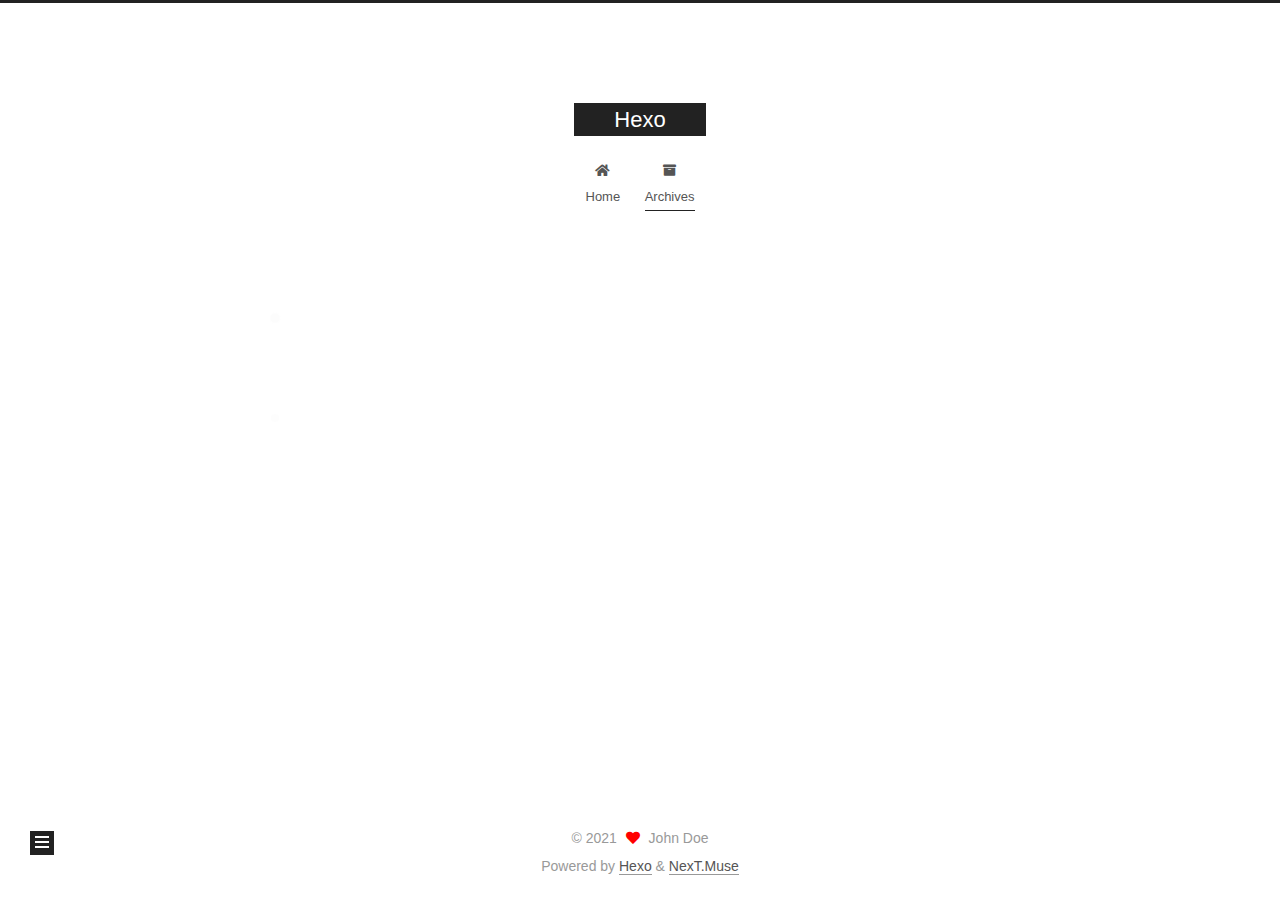
<file: archives/index.html>
<!DOCTYPE html>
<html lang="en">
<head>
  <meta charset="UTF-8">
<meta name="viewport" content="width=device-width, initial-scale=1, maximum-scale=2">
<meta name="theme-color" content="#222">
<meta name="generator" content="Hexo 5.4.0">
  <link rel="apple-touch-icon" sizes="180x180" href="/images/apple-touch-icon-next.png">
  <link rel="icon" type="image/png" sizes="32x32" href="/images/favicon-32x32-next.png">
  <link rel="icon" type="image/png" sizes="16x16" href="/images/favicon-16x16-next.png">
  <link rel="mask-icon" href="/images/logo.svg" color="#222">

<link rel="stylesheet" href="/css/main.css">


<link rel="stylesheet" href="/lib/font-awesome/css/all.min.css">

<script id="hexo-configurations">
    var NexT = window.NexT || {};
    var CONFIG = {"hostname":"example.com","root":"/","scheme":"Muse","version":"7.8.0","exturl":false,"sidebar":{"position":"left","display":"post","padding":18,"offset":12,"onmobile":false},"copycode":{"enable":false,"show_result":false,"style":null},"back2top":{"enable":true,"sidebar":false,"scrollpercent":false},"bookmark":{"enable":false,"color":"#222","save":"auto"},"fancybox":false,"mediumzoom":false,"lazyload":false,"pangu":false,"comments":{"style":"tabs","active":null,"storage":true,"lazyload":false,"nav":null},"algolia":{"hits":{"per_page":10},"labels":{"input_placeholder":"Search for Posts","hits_empty":"We didn't find any results for the search: ${query}","hits_stats":"${hits} results found in ${time} ms"}},"localsearch":{"enable":false,"trigger":"auto","top_n_per_article":1,"unescape":false,"preload":false},"motion":{"enable":true,"async":false,"transition":{"post_block":"fadeIn","post_header":"slideDownIn","post_body":"slideDownIn","coll_header":"slideLeftIn","sidebar":"slideUpIn"}}};
  </script>

  <meta property="og:type" content="website">
<meta property="og:title" content="Hexo">
<meta property="og:url" content="http://example.com/archives/index.html">
<meta property="og:site_name" content="Hexo">
<meta property="og:locale" content="en_US">
<meta property="article:author" content="John Doe">
<meta name="twitter:card" content="summary">

<link rel="canonical" href="http://example.com/archives/">


<script id="page-configurations">
  // https://hexo.io/docs/variables.html
  CONFIG.page = {
    sidebar: "",
    isHome : false,
    isPost : false,
    lang   : 'en'
  };
</script>

  <title>Archive | Hexo</title>
  






  <noscript>
  <style>
  .use-motion .brand,
  .use-motion .menu-item,
  .sidebar-inner,
  .use-motion .post-block,
  .use-motion .pagination,
  .use-motion .comments,
  .use-motion .post-header,
  .use-motion .post-body,
  .use-motion .collection-header { opacity: initial; }

  .use-motion .site-title,
  .use-motion .site-subtitle {
    opacity: initial;
    top: initial;
  }

  .use-motion .logo-line-before i { left: initial; }
  .use-motion .logo-line-after i { right: initial; }
  </style>
</noscript>

</head>

<body itemscope itemtype="http://schema.org/WebPage">
  <div class="container use-motion">
    <div class="headband"></div>

    <header class="header" itemscope itemtype="http://schema.org/WPHeader">
      <div class="header-inner"><div class="site-brand-container">
  <div class="site-nav-toggle">
    <div class="toggle" aria-label="Toggle navigation bar">
      <span class="toggle-line toggle-line-first"></span>
      <span class="toggle-line toggle-line-middle"></span>
      <span class="toggle-line toggle-line-last"></span>
    </div>
  </div>

  <div class="site-meta">

    <a href="/" class="brand" rel="start">
      <span class="logo-line-before"><i></i></span>
      <h1 class="site-title">Hexo</h1>
      <span class="logo-line-after"><i></i></span>
    </a>
  </div>

  <div class="site-nav-right">
    <div class="toggle popup-trigger">
    </div>
  </div>
</div>




<nav class="site-nav">
  <ul id="menu" class="main-menu menu">
        <li class="menu-item menu-item-home">

    <a href="/" rel="section"><i class="fa fa-home fa-fw"></i>Home</a>

  </li>
        <li class="menu-item menu-item-archives">

    <a href="/archives/" rel="section"><i class="fa fa-archive fa-fw"></i>Archives</a>

  </li>
  </ul>
</nav>




</div>
    </header>

    
  <div class="back-to-top">
    <i class="fa fa-arrow-up"></i>
    <span>0%</span>
  </div>


    <main class="main">
      <div class="main-inner">
        <div class="content-wrap">
          

          <div class="content archive">
            

  
  
  
  <div class="post-block">
    <div class="posts-collapse">
      <div class="collection-title">
        <span class="collection-header">Um..! 1 post. Keep on posting.</span>
      </div>

      
    <div class="collection-year">
      <span class="collection-header">2021</span>
    </div>

  <article itemscope itemtype="http://schema.org/Article">
    <header class="post-header">

      <div class="post-meta">
        <time itemprop="dateCreated"
              datetime="2021-10-24T20:28:52+08:00"
              content="2021-10-24">
          10-24
        </time>
      </div>

      <div class="post-title">
          <a class="post-title-link" href="/2021/10/24/hello-word/" itemprop="url">
            <span itemprop="name">第一篇博客</span>
          </a>
      </div>

    </header>
  </article>


    </div>
  </div>
  
  
  

  



          </div>
          

<script>
  window.addEventListener('tabs:register', () => {
    let { activeClass } = CONFIG.comments;
    if (CONFIG.comments.storage) {
      activeClass = localStorage.getItem('comments_active') || activeClass;
    }
    if (activeClass) {
      let activeTab = document.querySelector(`a[href="#comment-${activeClass}"]`);
      if (activeTab) {
        activeTab.click();
      }
    }
  });
  if (CONFIG.comments.storage) {
    window.addEventListener('tabs:click', event => {
      if (!event.target.matches('.tabs-comment .tab-content .tab-pane')) return;
      let commentClass = event.target.classList[1];
      localStorage.setItem('comments_active', commentClass);
    });
  }
</script>

        </div>
          
  
  <div class="toggle sidebar-toggle">
    <span class="toggle-line toggle-line-first"></span>
    <span class="toggle-line toggle-line-middle"></span>
    <span class="toggle-line toggle-line-last"></span>
  </div>

  <aside class="sidebar">
    <div class="sidebar-inner">

      <ul class="sidebar-nav motion-element">
        <li class="sidebar-nav-toc">
          Table of Contents
        </li>
        <li class="sidebar-nav-overview">
          Overview
        </li>
      </ul>

      <!--noindex-->
      <div class="post-toc-wrap sidebar-panel">
      </div>
      <!--/noindex-->

      <div class="site-overview-wrap sidebar-panel">
        <div class="site-author motion-element" itemprop="author" itemscope itemtype="http://schema.org/Person">
  <p class="site-author-name" itemprop="name">John Doe</p>
  <div class="site-description" itemprop="description"></div>
</div>
<div class="site-state-wrap motion-element">
  <nav class="site-state">
      <div class="site-state-item site-state-posts">
          <a href="/archives/">
        
          <span class="site-state-item-count">1</span>
          <span class="site-state-item-name">posts</span>
        </a>
      </div>
      <div class="site-state-item site-state-tags">
        <span class="site-state-item-count">2</span>
        <span class="site-state-item-name">tags</span>
      </div>
  </nav>
</div>



      </div>

    </div>
  </aside>
  <div id="sidebar-dimmer"></div>


      </div>
    </main>

    <footer class="footer">
      <div class="footer-inner">
        

        

<div class="copyright">
  
  &copy; 
  <span itemprop="copyrightYear">2021</span>
  <span class="with-love">
    <i class="fa fa-heart"></i>
  </span>
  <span class="author" itemprop="copyrightHolder">John Doe</span>
</div>
  <div class="powered-by">Powered by <a href="https://hexo.io/" class="theme-link" rel="noopener" target="_blank">Hexo</a> & <a href="https://muse.theme-next.org/" class="theme-link" rel="noopener" target="_blank">NexT.Muse</a>
  </div>

        








      </div>
    </footer>
  </div>

  
  <script src="/lib/anime.min.js"></script>
  <script src="/lib/velocity/velocity.min.js"></script>
  <script src="/lib/velocity/velocity.ui.min.js"></script>

<script src="/js/utils.js"></script>

<script src="/js/motion.js"></script>


<script src="/js/schemes/muse.js"></script>


<script src="/js/next-boot.js"></script>




  















  

  

</body>
</html>
</file>
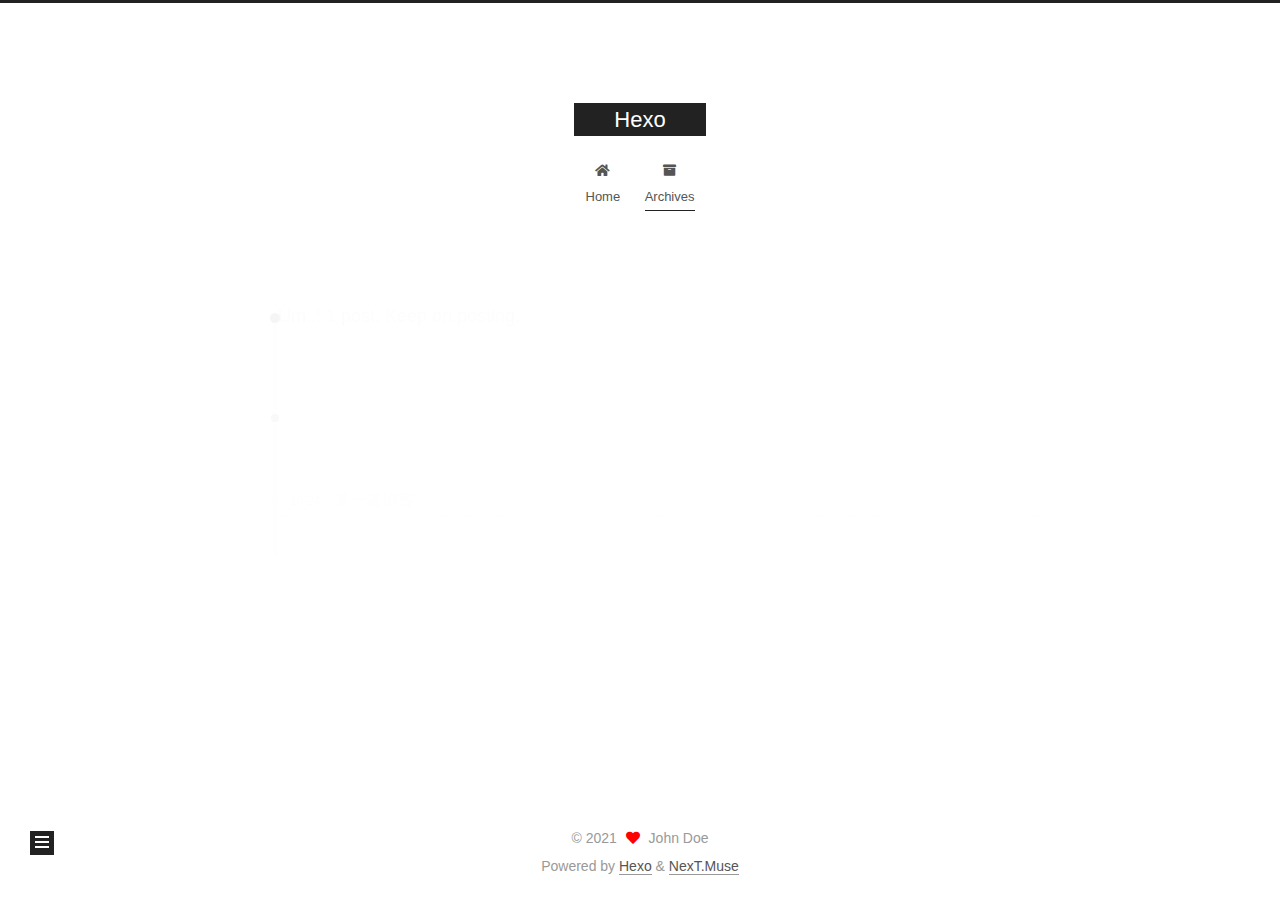
<file: archives/2021/index.html>
<!DOCTYPE html>
<html lang="en">
<head>
  <meta charset="UTF-8">
<meta name="viewport" content="width=device-width, initial-scale=1, maximum-scale=2">
<meta name="theme-color" content="#222">
<meta name="generator" content="Hexo 5.4.0">
  <link rel="apple-touch-icon" sizes="180x180" href="/images/apple-touch-icon-next.png">
  <link rel="icon" type="image/png" sizes="32x32" href="/images/favicon-32x32-next.png">
  <link rel="icon" type="image/png" sizes="16x16" href="/images/favicon-16x16-next.png">
  <link rel="mask-icon" href="/images/logo.svg" color="#222">

<link rel="stylesheet" href="/css/main.css">


<link rel="stylesheet" href="/lib/font-awesome/css/all.min.css">

<script id="hexo-configurations">
    var NexT = window.NexT || {};
    var CONFIG = {"hostname":"example.com","root":"/","scheme":"Muse","version":"7.8.0","exturl":false,"sidebar":{"position":"left","display":"post","padding":18,"offset":12,"onmobile":false},"copycode":{"enable":false,"show_result":false,"style":null},"back2top":{"enable":true,"sidebar":false,"scrollpercent":false},"bookmark":{"enable":false,"color":"#222","save":"auto"},"fancybox":false,"mediumzoom":false,"lazyload":false,"pangu":false,"comments":{"style":"tabs","active":null,"storage":true,"lazyload":false,"nav":null},"algolia":{"hits":{"per_page":10},"labels":{"input_placeholder":"Search for Posts","hits_empty":"We didn't find any results for the search: ${query}","hits_stats":"${hits} results found in ${time} ms"}},"localsearch":{"enable":false,"trigger":"auto","top_n_per_article":1,"unescape":false,"preload":false},"motion":{"enable":true,"async":false,"transition":{"post_block":"fadeIn","post_header":"slideDownIn","post_body":"slideDownIn","coll_header":"slideLeftIn","sidebar":"slideUpIn"}}};
  </script>

  <meta property="og:type" content="website">
<meta property="og:title" content="Hexo">
<meta property="og:url" content="http://example.com/archives/2021/index.html">
<meta property="og:site_name" content="Hexo">
<meta property="og:locale" content="en_US">
<meta property="article:author" content="John Doe">
<meta name="twitter:card" content="summary">

<link rel="canonical" href="http://example.com/archives/2021/">


<script id="page-configurations">
  // https://hexo.io/docs/variables.html
  CONFIG.page = {
    sidebar: "",
    isHome : false,
    isPost : false,
    lang   : 'en'
  };
</script>

  <title>Archive | Hexo</title>
  






  <noscript>
  <style>
  .use-motion .brand,
  .use-motion .menu-item,
  .sidebar-inner,
  .use-motion .post-block,
  .use-motion .pagination,
  .use-motion .comments,
  .use-motion .post-header,
  .use-motion .post-body,
  .use-motion .collection-header { opacity: initial; }

  .use-motion .site-title,
  .use-motion .site-subtitle {
    opacity: initial;
    top: initial;
  }

  .use-motion .logo-line-before i { left: initial; }
  .use-motion .logo-line-after i { right: initial; }
  </style>
</noscript>

</head>

<body itemscope itemtype="http://schema.org/WebPage">
  <div class="container use-motion">
    <div class="headband"></div>

    <header class="header" itemscope itemtype="http://schema.org/WPHeader">
      <div class="header-inner"><div class="site-brand-container">
  <div class="site-nav-toggle">
    <div class="toggle" aria-label="Toggle navigation bar">
      <span class="toggle-line toggle-line-first"></span>
      <span class="toggle-line toggle-line-middle"></span>
      <span class="toggle-line toggle-line-last"></span>
    </div>
  </div>

  <div class="site-meta">

    <a href="/" class="brand" rel="start">
      <span class="logo-line-before"><i></i></span>
      <h1 class="site-title">Hexo</h1>
      <span class="logo-line-after"><i></i></span>
    </a>
  </div>

  <div class="site-nav-right">
    <div class="toggle popup-trigger">
    </div>
  </div>
</div>




<nav class="site-nav">
  <ul id="menu" class="main-menu menu">
        <li class="menu-item menu-item-home">

    <a href="/" rel="section"><i class="fa fa-home fa-fw"></i>Home</a>

  </li>
        <li class="menu-item menu-item-archives">

    <a href="/archives/" rel="section"><i class="fa fa-archive fa-fw"></i>Archives</a>

  </li>
  </ul>
</nav>




</div>
    </header>

    
  <div class="back-to-top">
    <i class="fa fa-arrow-up"></i>
    <span>0%</span>
  </div>


    <main class="main">
      <div class="main-inner">
        <div class="content-wrap">
          

          <div class="content archive">
            

  
  
  
  <div class="post-block">
    <div class="posts-collapse">
      <div class="collection-title">
        <span class="collection-header">Um..! 1 post. Keep on posting.</span>
      </div>

      
    <div class="collection-year">
      <span class="collection-header">2021</span>
    </div>

  <article itemscope itemtype="http://schema.org/Article">
    <header class="post-header">

      <div class="post-meta">
        <time itemprop="dateCreated"
              datetime="2021-10-24T20:28:52+08:00"
              content="2021-10-24">
          10-24
        </time>
      </div>

      <div class="post-title">
          <a class="post-title-link" href="/2021/10/24/hello-word/" itemprop="url">
            <span itemprop="name">第一篇博客</span>
          </a>
      </div>

    </header>
  </article>


    </div>
  </div>
  
  
  

  



          </div>
          

<script>
  window.addEventListener('tabs:register', () => {
    let { activeClass } = CONFIG.comments;
    if (CONFIG.comments.storage) {
      activeClass = localStorage.getItem('comments_active') || activeClass;
    }
    if (activeClass) {
      let activeTab = document.querySelector(`a[href="#comment-${activeClass}"]`);
      if (activeTab) {
        activeTab.click();
      }
    }
  });
  if (CONFIG.comments.storage) {
    window.addEventListener('tabs:click', event => {
      if (!event.target.matches('.tabs-comment .tab-content .tab-pane')) return;
      let commentClass = event.target.classList[1];
      localStorage.setItem('comments_active', commentClass);
    });
  }
</script>

        </div>
          
  
  <div class="toggle sidebar-toggle">
    <span class="toggle-line toggle-line-first"></span>
    <span class="toggle-line toggle-line-middle"></span>
    <span class="toggle-line toggle-line-last"></span>
  </div>

  <aside class="sidebar">
    <div class="sidebar-inner">

      <ul class="sidebar-nav motion-element">
        <li class="sidebar-nav-toc">
          Table of Contents
        </li>
        <li class="sidebar-nav-overview">
          Overview
        </li>
      </ul>

      <!--noindex-->
      <div class="post-toc-wrap sidebar-panel">
      </div>
      <!--/noindex-->

      <div class="site-overview-wrap sidebar-panel">
        <div class="site-author motion-element" itemprop="author" itemscope itemtype="http://schema.org/Person">
  <p class="site-author-name" itemprop="name">John Doe</p>
  <div class="site-description" itemprop="description"></div>
</div>
<div class="site-state-wrap motion-element">
  <nav class="site-state">
      <div class="site-state-item site-state-posts">
          <a href="/archives/">
        
          <span class="site-state-item-count">1</span>
          <span class="site-state-item-name">posts</span>
        </a>
      </div>
      <div class="site-state-item site-state-tags">
        <span class="site-state-item-count">2</span>
        <span class="site-state-item-name">tags</span>
      </div>
  </nav>
</div>



      </div>

    </div>
  </aside>
  <div id="sidebar-dimmer"></div>


      </div>
    </main>

    <footer class="footer">
      <div class="footer-inner">
        

        

<div class="copyright">
  
  &copy; 
  <span itemprop="copyrightYear">2021</span>
  <span class="with-love">
    <i class="fa fa-heart"></i>
  </span>
  <span class="author" itemprop="copyrightHolder">John Doe</span>
</div>
  <div class="powered-by">Powered by <a href="https://hexo.io/" class="theme-link" rel="noopener" target="_blank">Hexo</a> & <a href="https://muse.theme-next.org/" class="theme-link" rel="noopener" target="_blank">NexT.Muse</a>
  </div>

        








      </div>
    </footer>
  </div>

  
  <script src="/lib/anime.min.js"></script>
  <script src="/lib/velocity/velocity.min.js"></script>
  <script src="/lib/velocity/velocity.ui.min.js"></script>

<script src="/js/utils.js"></script>

<script src="/js/motion.js"></script>


<script src="/js/schemes/muse.js"></script>


<script src="/js/next-boot.js"></script>




  















  

  

</body>
</html>
</file>
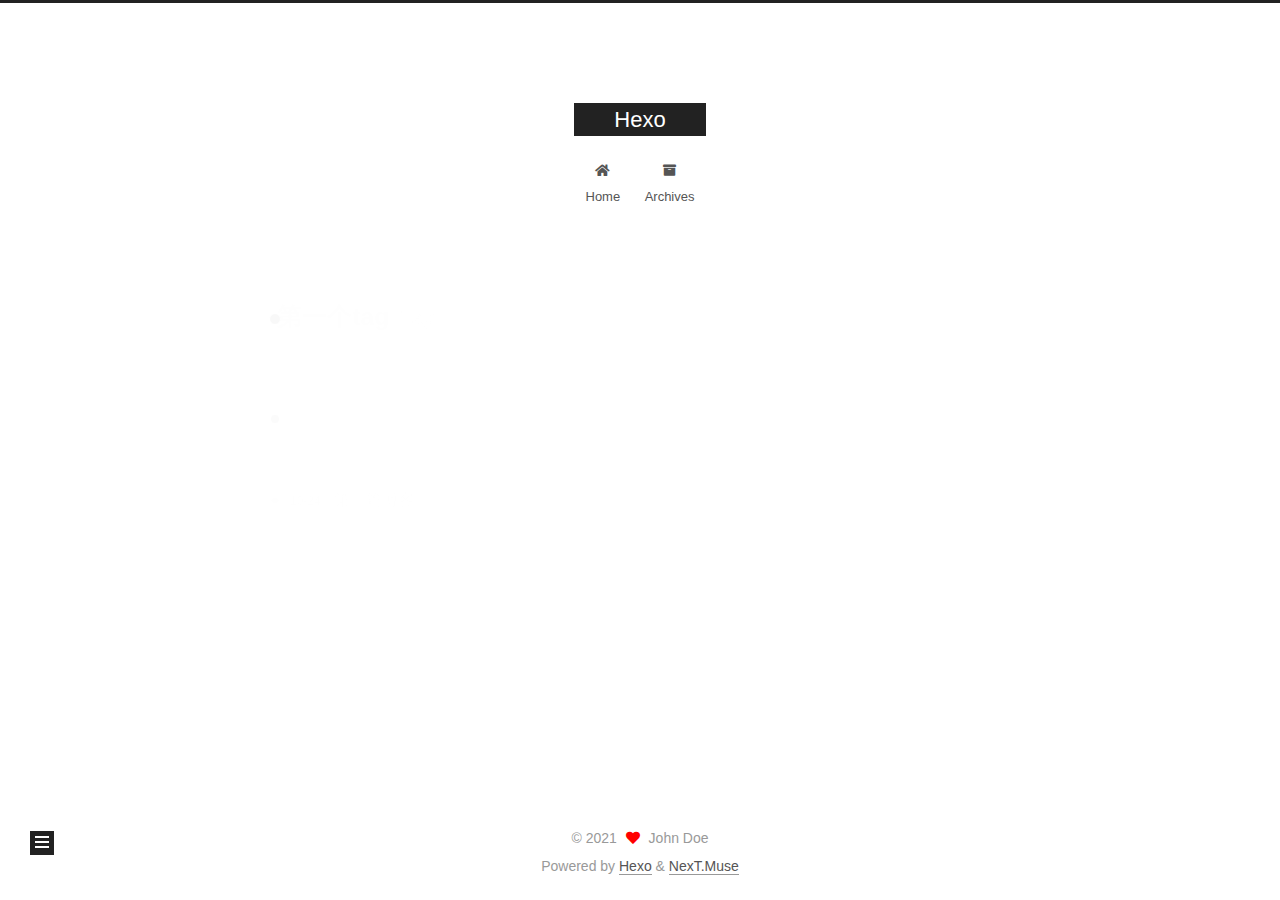
<file: tags/第一个tag/index.html>
<!DOCTYPE html>
<html lang="en">
<head>
  <meta charset="UTF-8">
<meta name="viewport" content="width=device-width, initial-scale=1, maximum-scale=2">
<meta name="theme-color" content="#222">
<meta name="generator" content="Hexo 5.4.0">
  <link rel="apple-touch-icon" sizes="180x180" href="/images/apple-touch-icon-next.png">
  <link rel="icon" type="image/png" sizes="32x32" href="/images/favicon-32x32-next.png">
  <link rel="icon" type="image/png" sizes="16x16" href="/images/favicon-16x16-next.png">
  <link rel="mask-icon" href="/images/logo.svg" color="#222">

<link rel="stylesheet" href="/css/main.css">


<link rel="stylesheet" href="/lib/font-awesome/css/all.min.css">

<script id="hexo-configurations">
    var NexT = window.NexT || {};
    var CONFIG = {"hostname":"example.com","root":"/","scheme":"Muse","version":"7.8.0","exturl":false,"sidebar":{"position":"left","display":"post","padding":18,"offset":12,"onmobile":false},"copycode":{"enable":false,"show_result":false,"style":null},"back2top":{"enable":true,"sidebar":false,"scrollpercent":false},"bookmark":{"enable":false,"color":"#222","save":"auto"},"fancybox":false,"mediumzoom":false,"lazyload":false,"pangu":false,"comments":{"style":"tabs","active":null,"storage":true,"lazyload":false,"nav":null},"algolia":{"hits":{"per_page":10},"labels":{"input_placeholder":"Search for Posts","hits_empty":"We didn't find any results for the search: ${query}","hits_stats":"${hits} results found in ${time} ms"}},"localsearch":{"enable":false,"trigger":"auto","top_n_per_article":1,"unescape":false,"preload":false},"motion":{"enable":true,"async":false,"transition":{"post_block":"fadeIn","post_header":"slideDownIn","post_body":"slideDownIn","coll_header":"slideLeftIn","sidebar":"slideUpIn"}}};
  </script>

  <meta property="og:type" content="website">
<meta property="og:title" content="Hexo">
<meta property="og:url" content="http://example.com/tags/%E7%AC%AC%E4%B8%80%E4%B8%AAtag/index.html">
<meta property="og:site_name" content="Hexo">
<meta property="og:locale" content="en_US">
<meta property="article:author" content="John Doe">
<meta name="twitter:card" content="summary">

<link rel="canonical" href="http://example.com/tags/%E7%AC%AC%E4%B8%80%E4%B8%AAtag/">


<script id="page-configurations">
  // https://hexo.io/docs/variables.html
  CONFIG.page = {
    sidebar: "",
    isHome : false,
    isPost : false,
    lang   : 'en'
  };
</script>

  <title>Tag: 第一个tag | Hexo</title>
  






  <noscript>
  <style>
  .use-motion .brand,
  .use-motion .menu-item,
  .sidebar-inner,
  .use-motion .post-block,
  .use-motion .pagination,
  .use-motion .comments,
  .use-motion .post-header,
  .use-motion .post-body,
  .use-motion .collection-header { opacity: initial; }

  .use-motion .site-title,
  .use-motion .site-subtitle {
    opacity: initial;
    top: initial;
  }

  .use-motion .logo-line-before i { left: initial; }
  .use-motion .logo-line-after i { right: initial; }
  </style>
</noscript>

</head>

<body itemscope itemtype="http://schema.org/WebPage">
  <div class="container use-motion">
    <div class="headband"></div>

    <header class="header" itemscope itemtype="http://schema.org/WPHeader">
      <div class="header-inner"><div class="site-brand-container">
  <div class="site-nav-toggle">
    <div class="toggle" aria-label="Toggle navigation bar">
      <span class="toggle-line toggle-line-first"></span>
      <span class="toggle-line toggle-line-middle"></span>
      <span class="toggle-line toggle-line-last"></span>
    </div>
  </div>

  <div class="site-meta">

    <a href="/" class="brand" rel="start">
      <span class="logo-line-before"><i></i></span>
      <h1 class="site-title">Hexo</h1>
      <span class="logo-line-after"><i></i></span>
    </a>
  </div>

  <div class="site-nav-right">
    <div class="toggle popup-trigger">
    </div>
  </div>
</div>




<nav class="site-nav">
  <ul id="menu" class="main-menu menu">
        <li class="menu-item menu-item-home">

    <a href="/" rel="section"><i class="fa fa-home fa-fw"></i>Home</a>

  </li>
        <li class="menu-item menu-item-archives">

    <a href="/archives/" rel="section"><i class="fa fa-archive fa-fw"></i>Archives</a>

  </li>
  </ul>
</nav>




</div>
    </header>

    
  <div class="back-to-top">
    <i class="fa fa-arrow-up"></i>
    <span>0%</span>
  </div>


    <main class="main">
      <div class="main-inner">
        <div class="content-wrap">
          

          <div class="content tag">
            

  
  
  
  <div class="post-block">
    <div class="posts-collapse">
      <div class="collection-title">
        <h2 class="collection-header">第一个tag
          <small>Tag</small>
        </h2>
      </div>

      
    <div class="collection-year">
      <span class="collection-header">2021</span>
    </div>

  <article itemscope itemtype="http://schema.org/Article">
    <header class="post-header">

      <div class="post-meta">
        <time itemprop="dateCreated"
              datetime="2021-10-24T20:28:52+08:00"
              content="2021-10-24">
          10-24
        </time>
      </div>

      <div class="post-title">
          <a class="post-title-link" href="/2021/10/24/hello-word/" itemprop="url">
            <span itemprop="name">第一篇博客</span>
          </a>
      </div>

    </header>
  </article>

    </div>
  </div>
  
  
  

  



          </div>
          

<script>
  window.addEventListener('tabs:register', () => {
    let { activeClass } = CONFIG.comments;
    if (CONFIG.comments.storage) {
      activeClass = localStorage.getItem('comments_active') || activeClass;
    }
    if (activeClass) {
      let activeTab = document.querySelector(`a[href="#comment-${activeClass}"]`);
      if (activeTab) {
        activeTab.click();
      }
    }
  });
  if (CONFIG.comments.storage) {
    window.addEventListener('tabs:click', event => {
      if (!event.target.matches('.tabs-comment .tab-content .tab-pane')) return;
      let commentClass = event.target.classList[1];
      localStorage.setItem('comments_active', commentClass);
    });
  }
</script>

        </div>
          
  
  <div class="toggle sidebar-toggle">
    <span class="toggle-line toggle-line-first"></span>
    <span class="toggle-line toggle-line-middle"></span>
    <span class="toggle-line toggle-line-last"></span>
  </div>

  <aside class="sidebar">
    <div class="sidebar-inner">

      <ul class="sidebar-nav motion-element">
        <li class="sidebar-nav-toc">
          Table of Contents
        </li>
        <li class="sidebar-nav-overview">
          Overview
        </li>
      </ul>

      <!--noindex-->
      <div class="post-toc-wrap sidebar-panel">
      </div>
      <!--/noindex-->

      <div class="site-overview-wrap sidebar-panel">
        <div class="site-author motion-element" itemprop="author" itemscope itemtype="http://schema.org/Person">
  <p class="site-author-name" itemprop="name">John Doe</p>
  <div class="site-description" itemprop="description"></div>
</div>
<div class="site-state-wrap motion-element">
  <nav class="site-state">
      <div class="site-state-item site-state-posts">
          <a href="/archives/">
        
          <span class="site-state-item-count">1</span>
          <span class="site-state-item-name">posts</span>
        </a>
      </div>
      <div class="site-state-item site-state-tags">
        <span class="site-state-item-count">2</span>
        <span class="site-state-item-name">tags</span>
      </div>
  </nav>
</div>



      </div>

    </div>
  </aside>
  <div id="sidebar-dimmer"></div>


      </div>
    </main>

    <footer class="footer">
      <div class="footer-inner">
        

        

<div class="copyright">
  
  &copy; 
  <span itemprop="copyrightYear">2021</span>
  <span class="with-love">
    <i class="fa fa-heart"></i>
  </span>
  <span class="author" itemprop="copyrightHolder">John Doe</span>
</div>
  <div class="powered-by">Powered by <a href="https://hexo.io/" class="theme-link" rel="noopener" target="_blank">Hexo</a> & <a href="https://muse.theme-next.org/" class="theme-link" rel="noopener" target="_blank">NexT.Muse</a>
  </div>

        








      </div>
    </footer>
  </div>

  
  <script src="/lib/anime.min.js"></script>
  <script src="/lib/velocity/velocity.min.js"></script>
  <script src="/lib/velocity/velocity.ui.min.js"></script>

<script src="/js/utils.js"></script>

<script src="/js/motion.js"></script>


<script src="/js/schemes/muse.js"></script>


<script src="/js/next-boot.js"></script>




  















  

  

</body>
</html>
</file>
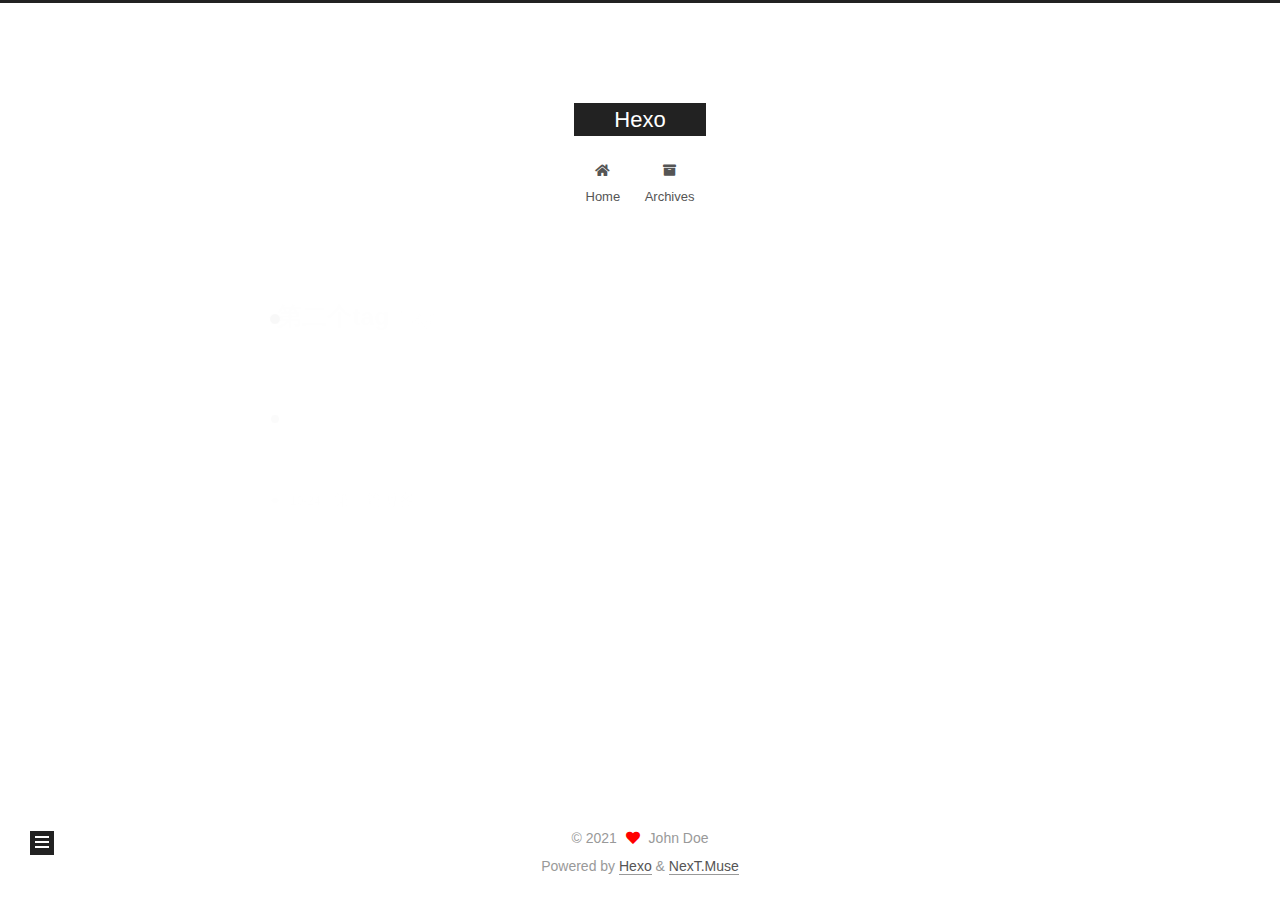
<file: tags/第二个tag/index.html>
<!DOCTYPE html>
<html lang="en">
<head>
  <meta charset="UTF-8">
<meta name="viewport" content="width=device-width, initial-scale=1, maximum-scale=2">
<meta name="theme-color" content="#222">
<meta name="generator" content="Hexo 5.4.0">
  <link rel="apple-touch-icon" sizes="180x180" href="/images/apple-touch-icon-next.png">
  <link rel="icon" type="image/png" sizes="32x32" href="/images/favicon-32x32-next.png">
  <link rel="icon" type="image/png" sizes="16x16" href="/images/favicon-16x16-next.png">
  <link rel="mask-icon" href="/images/logo.svg" color="#222">

<link rel="stylesheet" href="/css/main.css">


<link rel="stylesheet" href="/lib/font-awesome/css/all.min.css">

<script id="hexo-configurations">
    var NexT = window.NexT || {};
    var CONFIG = {"hostname":"example.com","root":"/","scheme":"Muse","version":"7.8.0","exturl":false,"sidebar":{"position":"left","display":"post","padding":18,"offset":12,"onmobile":false},"copycode":{"enable":false,"show_result":false,"style":null},"back2top":{"enable":true,"sidebar":false,"scrollpercent":false},"bookmark":{"enable":false,"color":"#222","save":"auto"},"fancybox":false,"mediumzoom":false,"lazyload":false,"pangu":false,"comments":{"style":"tabs","active":null,"storage":true,"lazyload":false,"nav":null},"algolia":{"hits":{"per_page":10},"labels":{"input_placeholder":"Search for Posts","hits_empty":"We didn't find any results for the search: ${query}","hits_stats":"${hits} results found in ${time} ms"}},"localsearch":{"enable":false,"trigger":"auto","top_n_per_article":1,"unescape":false,"preload":false},"motion":{"enable":true,"async":false,"transition":{"post_block":"fadeIn","post_header":"slideDownIn","post_body":"slideDownIn","coll_header":"slideLeftIn","sidebar":"slideUpIn"}}};
  </script>

  <meta property="og:type" content="website">
<meta property="og:title" content="Hexo">
<meta property="og:url" content="http://example.com/tags/%E7%AC%AC%E4%BA%8C%E4%B8%AAtag/index.html">
<meta property="og:site_name" content="Hexo">
<meta property="og:locale" content="en_US">
<meta property="article:author" content="John Doe">
<meta name="twitter:card" content="summary">

<link rel="canonical" href="http://example.com/tags/%E7%AC%AC%E4%BA%8C%E4%B8%AAtag/">


<script id="page-configurations">
  // https://hexo.io/docs/variables.html
  CONFIG.page = {
    sidebar: "",
    isHome : false,
    isPost : false,
    lang   : 'en'
  };
</script>

  <title>Tag: 第二个tag | Hexo</title>
  






  <noscript>
  <style>
  .use-motion .brand,
  .use-motion .menu-item,
  .sidebar-inner,
  .use-motion .post-block,
  .use-motion .pagination,
  .use-motion .comments,
  .use-motion .post-header,
  .use-motion .post-body,
  .use-motion .collection-header { opacity: initial; }

  .use-motion .site-title,
  .use-motion .site-subtitle {
    opacity: initial;
    top: initial;
  }

  .use-motion .logo-line-before i { left: initial; }
  .use-motion .logo-line-after i { right: initial; }
  </style>
</noscript>

</head>

<body itemscope itemtype="http://schema.org/WebPage">
  <div class="container use-motion">
    <div class="headband"></div>

    <header class="header" itemscope itemtype="http://schema.org/WPHeader">
      <div class="header-inner"><div class="site-brand-container">
  <div class="site-nav-toggle">
    <div class="toggle" aria-label="Toggle navigation bar">
      <span class="toggle-line toggle-line-first"></span>
      <span class="toggle-line toggle-line-middle"></span>
      <span class="toggle-line toggle-line-last"></span>
    </div>
  </div>

  <div class="site-meta">

    <a href="/" class="brand" rel="start">
      <span class="logo-line-before"><i></i></span>
      <h1 class="site-title">Hexo</h1>
      <span class="logo-line-after"><i></i></span>
    </a>
  </div>

  <div class="site-nav-right">
    <div class="toggle popup-trigger">
    </div>
  </div>
</div>




<nav class="site-nav">
  <ul id="menu" class="main-menu menu">
        <li class="menu-item menu-item-home">

    <a href="/" rel="section"><i class="fa fa-home fa-fw"></i>Home</a>

  </li>
        <li class="menu-item menu-item-archives">

    <a href="/archives/" rel="section"><i class="fa fa-archive fa-fw"></i>Archives</a>

  </li>
  </ul>
</nav>




</div>
    </header>

    
  <div class="back-to-top">
    <i class="fa fa-arrow-up"></i>
    <span>0%</span>
  </div>


    <main class="main">
      <div class="main-inner">
        <div class="content-wrap">
          

          <div class="content tag">
            

  
  
  
  <div class="post-block">
    <div class="posts-collapse">
      <div class="collection-title">
        <h2 class="collection-header">第二个tag
          <small>Tag</small>
        </h2>
      </div>

      
    <div class="collection-year">
      <span class="collection-header">2021</span>
    </div>

  <article itemscope itemtype="http://schema.org/Article">
    <header class="post-header">

      <div class="post-meta">
        <time itemprop="dateCreated"
              datetime="2021-10-24T20:28:52+08:00"
              content="2021-10-24">
          10-24
        </time>
      </div>

      <div class="post-title">
          <a class="post-title-link" href="/2021/10/24/hello-word/" itemprop="url">
            <span itemprop="name">第一篇博客</span>
          </a>
      </div>

    </header>
  </article>

    </div>
  </div>
  
  
  

  



          </div>
          

<script>
  window.addEventListener('tabs:register', () => {
    let { activeClass } = CONFIG.comments;
    if (CONFIG.comments.storage) {
      activeClass = localStorage.getItem('comments_active') || activeClass;
    }
    if (activeClass) {
      let activeTab = document.querySelector(`a[href="#comment-${activeClass}"]`);
      if (activeTab) {
        activeTab.click();
      }
    }
  });
  if (CONFIG.comments.storage) {
    window.addEventListener('tabs:click', event => {
      if (!event.target.matches('.tabs-comment .tab-content .tab-pane')) return;
      let commentClass = event.target.classList[1];
      localStorage.setItem('comments_active', commentClass);
    });
  }
</script>

        </div>
          
  
  <div class="toggle sidebar-toggle">
    <span class="toggle-line toggle-line-first"></span>
    <span class="toggle-line toggle-line-middle"></span>
    <span class="toggle-line toggle-line-last"></span>
  </div>

  <aside class="sidebar">
    <div class="sidebar-inner">

      <ul class="sidebar-nav motion-element">
        <li class="sidebar-nav-toc">
          Table of Contents
        </li>
        <li class="sidebar-nav-overview">
          Overview
        </li>
      </ul>

      <!--noindex-->
      <div class="post-toc-wrap sidebar-panel">
      </div>
      <!--/noindex-->

      <div class="site-overview-wrap sidebar-panel">
        <div class="site-author motion-element" itemprop="author" itemscope itemtype="http://schema.org/Person">
  <p class="site-author-name" itemprop="name">John Doe</p>
  <div class="site-description" itemprop="description"></div>
</div>
<div class="site-state-wrap motion-element">
  <nav class="site-state">
      <div class="site-state-item site-state-posts">
          <a href="/archives/">
        
          <span class="site-state-item-count">1</span>
          <span class="site-state-item-name">posts</span>
        </a>
      </div>
      <div class="site-state-item site-state-tags">
        <span class="site-state-item-count">2</span>
        <span class="site-state-item-name">tags</span>
      </div>
  </nav>
</div>



      </div>

    </div>
  </aside>
  <div id="sidebar-dimmer"></div>


      </div>
    </main>

    <footer class="footer">
      <div class="footer-inner">
        

        

<div class="copyright">
  
  &copy; 
  <span itemprop="copyrightYear">2021</span>
  <span class="with-love">
    <i class="fa fa-heart"></i>
  </span>
  <span class="author" itemprop="copyrightHolder">John Doe</span>
</div>
  <div class="powered-by">Powered by <a href="https://hexo.io/" class="theme-link" rel="noopener" target="_blank">Hexo</a> & <a href="https://muse.theme-next.org/" class="theme-link" rel="noopener" target="_blank">NexT.Muse</a>
  </div>

        








      </div>
    </footer>
  </div>

  
  <script src="/lib/anime.min.js"></script>
  <script src="/lib/velocity/velocity.min.js"></script>
  <script src="/lib/velocity/velocity.ui.min.js"></script>

<script src="/js/utils.js"></script>

<script src="/js/motion.js"></script>


<script src="/js/schemes/muse.js"></script>


<script src="/js/next-boot.js"></script>




  















  

  

</body>
</html>
</file>
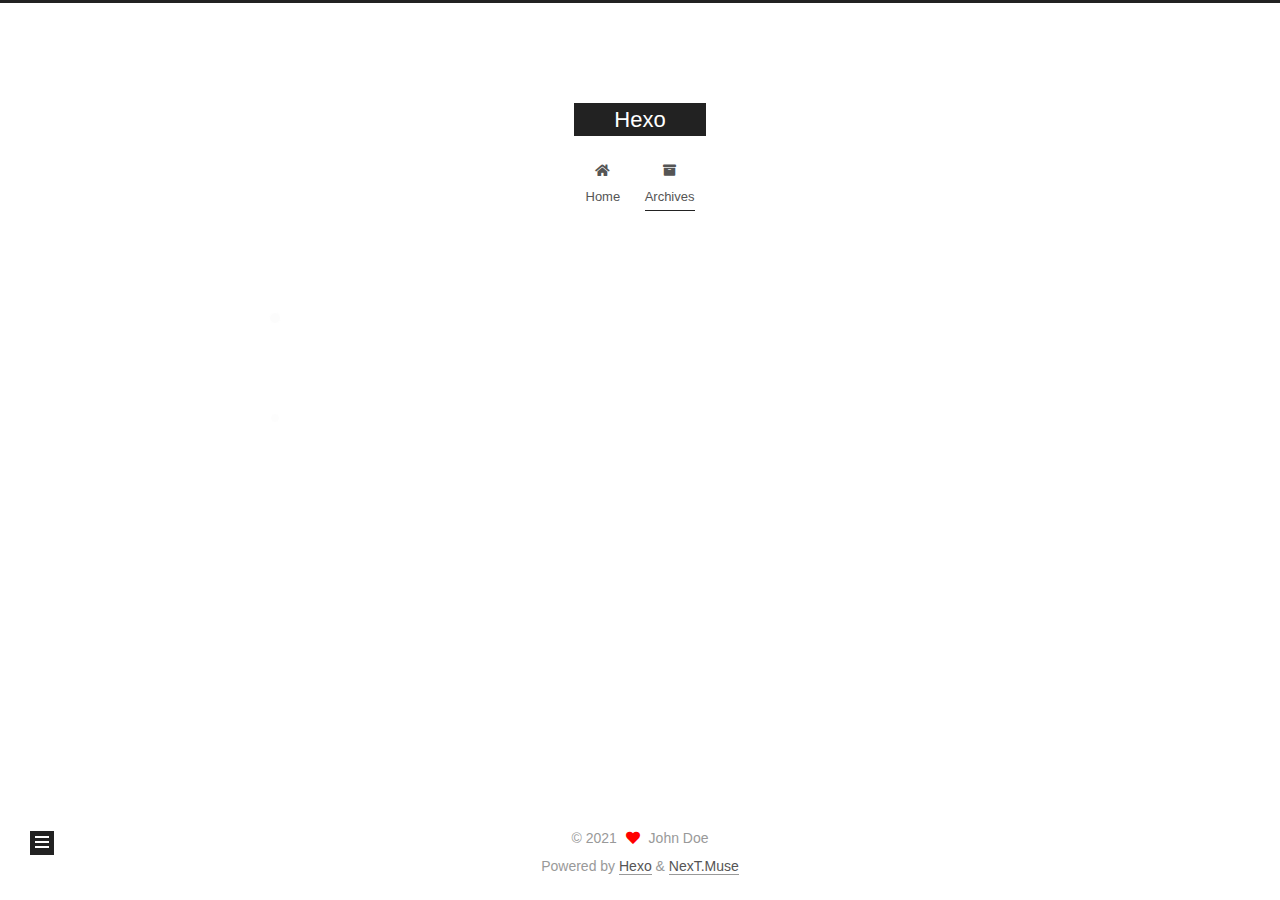
<file: archives/2021/10/index.html>
<!DOCTYPE html>
<html lang="en">
<head>
  <meta charset="UTF-8">
<meta name="viewport" content="width=device-width, initial-scale=1, maximum-scale=2">
<meta name="theme-color" content="#222">
<meta name="generator" content="Hexo 5.4.0">
  <link rel="apple-touch-icon" sizes="180x180" href="/images/apple-touch-icon-next.png">
  <link rel="icon" type="image/png" sizes="32x32" href="/images/favicon-32x32-next.png">
  <link rel="icon" type="image/png" sizes="16x16" href="/images/favicon-16x16-next.png">
  <link rel="mask-icon" href="/images/logo.svg" color="#222">

<link rel="stylesheet" href="/css/main.css">


<link rel="stylesheet" href="/lib/font-awesome/css/all.min.css">

<script id="hexo-configurations">
    var NexT = window.NexT || {};
    var CONFIG = {"hostname":"example.com","root":"/","scheme":"Muse","version":"7.8.0","exturl":false,"sidebar":{"position":"left","display":"post","padding":18,"offset":12,"onmobile":false},"copycode":{"enable":false,"show_result":false,"style":null},"back2top":{"enable":true,"sidebar":false,"scrollpercent":false},"bookmark":{"enable":false,"color":"#222","save":"auto"},"fancybox":false,"mediumzoom":false,"lazyload":false,"pangu":false,"comments":{"style":"tabs","active":null,"storage":true,"lazyload":false,"nav":null},"algolia":{"hits":{"per_page":10},"labels":{"input_placeholder":"Search for Posts","hits_empty":"We didn't find any results for the search: ${query}","hits_stats":"${hits} results found in ${time} ms"}},"localsearch":{"enable":false,"trigger":"auto","top_n_per_article":1,"unescape":false,"preload":false},"motion":{"enable":true,"async":false,"transition":{"post_block":"fadeIn","post_header":"slideDownIn","post_body":"slideDownIn","coll_header":"slideLeftIn","sidebar":"slideUpIn"}}};
  </script>

  <meta property="og:type" content="website">
<meta property="og:title" content="Hexo">
<meta property="og:url" content="http://example.com/archives/2021/10/index.html">
<meta property="og:site_name" content="Hexo">
<meta property="og:locale" content="en_US">
<meta property="article:author" content="John Doe">
<meta name="twitter:card" content="summary">

<link rel="canonical" href="http://example.com/archives/2021/10/">


<script id="page-configurations">
  // https://hexo.io/docs/variables.html
  CONFIG.page = {
    sidebar: "",
    isHome : false,
    isPost : false,
    lang   : 'en'
  };
</script>

  <title>Archive | Hexo</title>
  






  <noscript>
  <style>
  .use-motion .brand,
  .use-motion .menu-item,
  .sidebar-inner,
  .use-motion .post-block,
  .use-motion .pagination,
  .use-motion .comments,
  .use-motion .post-header,
  .use-motion .post-body,
  .use-motion .collection-header { opacity: initial; }

  .use-motion .site-title,
  .use-motion .site-subtitle {
    opacity: initial;
    top: initial;
  }

  .use-motion .logo-line-before i { left: initial; }
  .use-motion .logo-line-after i { right: initial; }
  </style>
</noscript>

</head>

<body itemscope itemtype="http://schema.org/WebPage">
  <div class="container use-motion">
    <div class="headband"></div>

    <header class="header" itemscope itemtype="http://schema.org/WPHeader">
      <div class="header-inner"><div class="site-brand-container">
  <div class="site-nav-toggle">
    <div class="toggle" aria-label="Toggle navigation bar">
      <span class="toggle-line toggle-line-first"></span>
      <span class="toggle-line toggle-line-middle"></span>
      <span class="toggle-line toggle-line-last"></span>
    </div>
  </div>

  <div class="site-meta">

    <a href="/" class="brand" rel="start">
      <span class="logo-line-before"><i></i></span>
      <h1 class="site-title">Hexo</h1>
      <span class="logo-line-after"><i></i></span>
    </a>
  </div>

  <div class="site-nav-right">
    <div class="toggle popup-trigger">
    </div>
  </div>
</div>




<nav class="site-nav">
  <ul id="menu" class="main-menu menu">
        <li class="menu-item menu-item-home">

    <a href="/" rel="section"><i class="fa fa-home fa-fw"></i>Home</a>

  </li>
        <li class="menu-item menu-item-archives">

    <a href="/archives/" rel="section"><i class="fa fa-archive fa-fw"></i>Archives</a>

  </li>
  </ul>
</nav>




</div>
    </header>

    
  <div class="back-to-top">
    <i class="fa fa-arrow-up"></i>
    <span>0%</span>
  </div>


    <main class="main">
      <div class="main-inner">
        <div class="content-wrap">
          

          <div class="content archive">
            

  
  
  
  <div class="post-block">
    <div class="posts-collapse">
      <div class="collection-title">
        <span class="collection-header">Um..! 1 post. Keep on posting.</span>
      </div>

      
    <div class="collection-year">
      <span class="collection-header">2021</span>
    </div>

  <article itemscope itemtype="http://schema.org/Article">
    <header class="post-header">

      <div class="post-meta">
        <time itemprop="dateCreated"
              datetime="2021-10-24T20:28:52+08:00"
              content="2021-10-24">
          10-24
        </time>
      </div>

      <div class="post-title">
          <a class="post-title-link" href="/2021/10/24/hello-word/" itemprop="url">
            <span itemprop="name">第一篇博客</span>
          </a>
      </div>

    </header>
  </article>


    </div>
  </div>
  
  
  

  



          </div>
          

<script>
  window.addEventListener('tabs:register', () => {
    let { activeClass } = CONFIG.comments;
    if (CONFIG.comments.storage) {
      activeClass = localStorage.getItem('comments_active') || activeClass;
    }
    if (activeClass) {
      let activeTab = document.querySelector(`a[href="#comment-${activeClass}"]`);
      if (activeTab) {
        activeTab.click();
      }
    }
  });
  if (CONFIG.comments.storage) {
    window.addEventListener('tabs:click', event => {
      if (!event.target.matches('.tabs-comment .tab-content .tab-pane')) return;
      let commentClass = event.target.classList[1];
      localStorage.setItem('comments_active', commentClass);
    });
  }
</script>

        </div>
          
  
  <div class="toggle sidebar-toggle">
    <span class="toggle-line toggle-line-first"></span>
    <span class="toggle-line toggle-line-middle"></span>
    <span class="toggle-line toggle-line-last"></span>
  </div>

  <aside class="sidebar">
    <div class="sidebar-inner">

      <ul class="sidebar-nav motion-element">
        <li class="sidebar-nav-toc">
          Table of Contents
        </li>
        <li class="sidebar-nav-overview">
          Overview
        </li>
      </ul>

      <!--noindex-->
      <div class="post-toc-wrap sidebar-panel">
      </div>
      <!--/noindex-->

      <div class="site-overview-wrap sidebar-panel">
        <div class="site-author motion-element" itemprop="author" itemscope itemtype="http://schema.org/Person">
  <p class="site-author-name" itemprop="name">John Doe</p>
  <div class="site-description" itemprop="description"></div>
</div>
<div class="site-state-wrap motion-element">
  <nav class="site-state">
      <div class="site-state-item site-state-posts">
          <a href="/archives/">
        
          <span class="site-state-item-count">1</span>
          <span class="site-state-item-name">posts</span>
        </a>
      </div>
      <div class="site-state-item site-state-tags">
        <span class="site-state-item-count">2</span>
        <span class="site-state-item-name">tags</span>
      </div>
  </nav>
</div>



      </div>

    </div>
  </aside>
  <div id="sidebar-dimmer"></div>


      </div>
    </main>

    <footer class="footer">
      <div class="footer-inner">
        

        

<div class="copyright">
  
  &copy; 
  <span itemprop="copyrightYear">2021</span>
  <span class="with-love">
    <i class="fa fa-heart"></i>
  </span>
  <span class="author" itemprop="copyrightHolder">John Doe</span>
</div>
  <div class="powered-by">Powered by <a href="https://hexo.io/" class="theme-link" rel="noopener" target="_blank">Hexo</a> & <a href="https://muse.theme-next.org/" class="theme-link" rel="noopener" target="_blank">NexT.Muse</a>
  </div>

        








      </div>
    </footer>
  </div>

  
  <script src="/lib/anime.min.js"></script>
  <script src="/lib/velocity/velocity.min.js"></script>
  <script src="/lib/velocity/velocity.ui.min.js"></script>

<script src="/js/utils.js"></script>

<script src="/js/motion.js"></script>


<script src="/js/schemes/muse.js"></script>


<script src="/js/next-boot.js"></script>




  















  

  

</body>
</html>
</file>
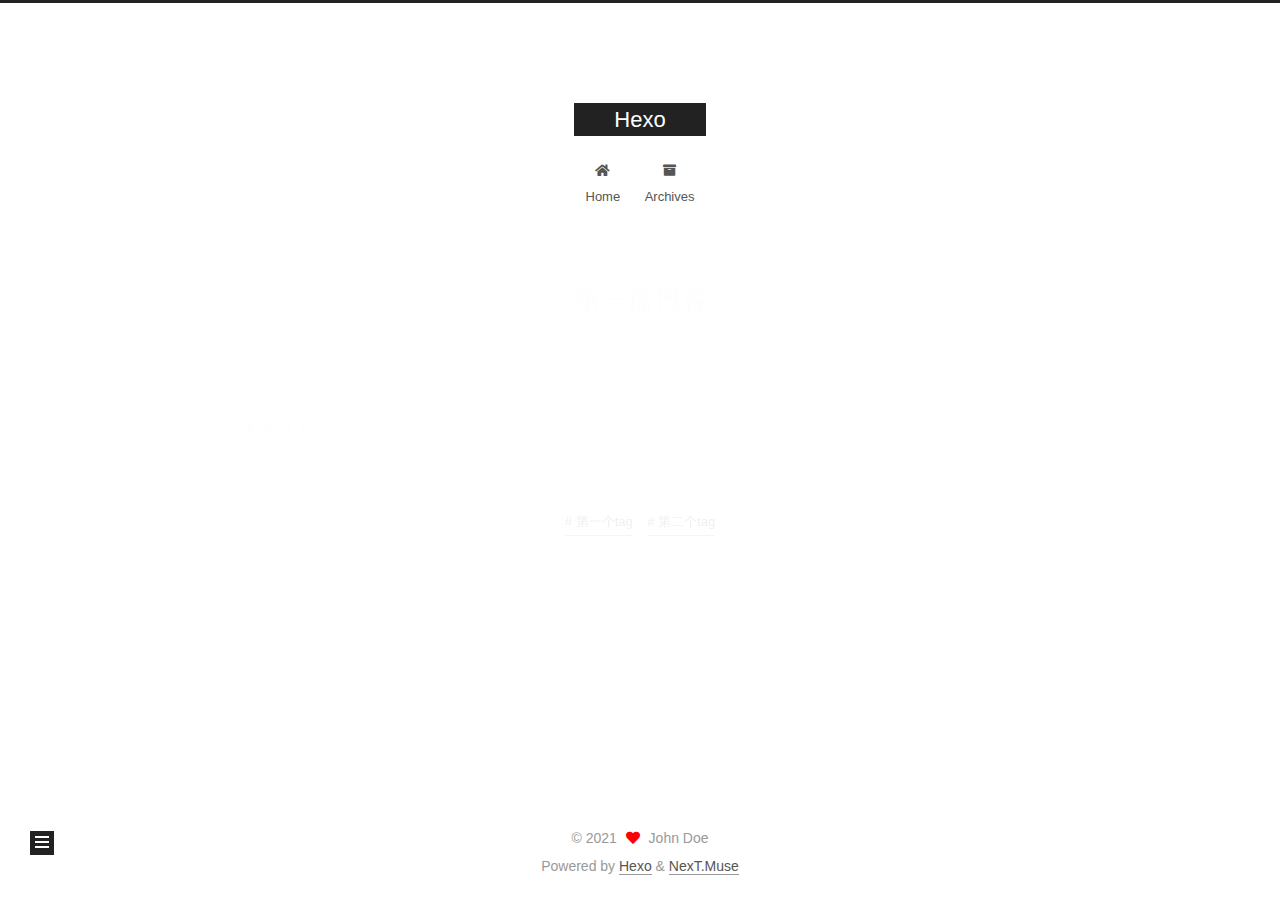
<file: 2021/10/24/hello-word/index.html>
<!DOCTYPE html>
<html lang="en">
<head>
  <meta charset="UTF-8">
<meta name="viewport" content="width=device-width, initial-scale=1, maximum-scale=2">
<meta name="theme-color" content="#222">
<meta name="generator" content="Hexo 5.4.0">
  <link rel="apple-touch-icon" sizes="180x180" href="/images/apple-touch-icon-next.png">
  <link rel="icon" type="image/png" sizes="32x32" href="/images/favicon-32x32-next.png">
  <link rel="icon" type="image/png" sizes="16x16" href="/images/favicon-16x16-next.png">
  <link rel="mask-icon" href="/images/logo.svg" color="#222">

<link rel="stylesheet" href="/css/main.css">


<link rel="stylesheet" href="/lib/font-awesome/css/all.min.css">

<script id="hexo-configurations">
    var NexT = window.NexT || {};
    var CONFIG = {"hostname":"example.com","root":"/","scheme":"Muse","version":"7.8.0","exturl":false,"sidebar":{"position":"left","display":"post","padding":18,"offset":12,"onmobile":false},"copycode":{"enable":false,"show_result":false,"style":null},"back2top":{"enable":true,"sidebar":false,"scrollpercent":false},"bookmark":{"enable":false,"color":"#222","save":"auto"},"fancybox":false,"mediumzoom":false,"lazyload":false,"pangu":false,"comments":{"style":"tabs","active":null,"storage":true,"lazyload":false,"nav":null},"algolia":{"hits":{"per_page":10},"labels":{"input_placeholder":"Search for Posts","hits_empty":"We didn't find any results for the search: ${query}","hits_stats":"${hits} results found in ${time} ms"}},"localsearch":{"enable":false,"trigger":"auto","top_n_per_article":1,"unescape":false,"preload":false},"motion":{"enable":true,"async":false,"transition":{"post_block":"fadeIn","post_header":"slideDownIn","post_body":"slideDownIn","coll_header":"slideLeftIn","sidebar":"slideUpIn"}}};
  </script>

  <meta name="description" content="大家好！">
<meta property="og:type" content="article">
<meta property="og:title" content="第一篇博客">
<meta property="og:url" content="http://example.com/2021/10/24/hello-word/index.html">
<meta property="og:site_name" content="Hexo">
<meta property="og:description" content="大家好！">
<meta property="og:locale" content="en_US">
<meta property="article:published_time" content="2021-10-24T12:28:52.000Z">
<meta property="article:modified_time" content="2021-10-24T12:46:51.412Z">
<meta property="article:author" content="John Doe">
<meta property="article:tag" content="第一个tag">
<meta property="article:tag" content="第二个tag">
<meta name="twitter:card" content="summary">

<link rel="canonical" href="http://example.com/2021/10/24/hello-word/">


<script id="page-configurations">
  // https://hexo.io/docs/variables.html
  CONFIG.page = {
    sidebar: "",
    isHome : false,
    isPost : true,
    lang   : 'en'
  };
</script>

  <title>第一篇博客 | Hexo</title>
  






  <noscript>
  <style>
  .use-motion .brand,
  .use-motion .menu-item,
  .sidebar-inner,
  .use-motion .post-block,
  .use-motion .pagination,
  .use-motion .comments,
  .use-motion .post-header,
  .use-motion .post-body,
  .use-motion .collection-header { opacity: initial; }

  .use-motion .site-title,
  .use-motion .site-subtitle {
    opacity: initial;
    top: initial;
  }

  .use-motion .logo-line-before i { left: initial; }
  .use-motion .logo-line-after i { right: initial; }
  </style>
</noscript>

</head>

<body itemscope itemtype="http://schema.org/WebPage">
  <div class="container use-motion">
    <div class="headband"></div>

    <header class="header" itemscope itemtype="http://schema.org/WPHeader">
      <div class="header-inner"><div class="site-brand-container">
  <div class="site-nav-toggle">
    <div class="toggle" aria-label="Toggle navigation bar">
      <span class="toggle-line toggle-line-first"></span>
      <span class="toggle-line toggle-line-middle"></span>
      <span class="toggle-line toggle-line-last"></span>
    </div>
  </div>

  <div class="site-meta">

    <a href="/" class="brand" rel="start">
      <span class="logo-line-before"><i></i></span>
      <h1 class="site-title">Hexo</h1>
      <span class="logo-line-after"><i></i></span>
    </a>
  </div>

  <div class="site-nav-right">
    <div class="toggle popup-trigger">
    </div>
  </div>
</div>




<nav class="site-nav">
  <ul id="menu" class="main-menu menu">
        <li class="menu-item menu-item-home">

    <a href="/" rel="section"><i class="fa fa-home fa-fw"></i>Home</a>

  </li>
        <li class="menu-item menu-item-archives">

    <a href="/archives/" rel="section"><i class="fa fa-archive fa-fw"></i>Archives</a>

  </li>
  </ul>
</nav>




</div>
    </header>

    
  <div class="back-to-top">
    <i class="fa fa-arrow-up"></i>
    <span>0%</span>
  </div>


    <main class="main">
      <div class="main-inner">
        <div class="content-wrap">
          

          <div class="content post posts-expand">
            

    
  
  
  <article itemscope itemtype="http://schema.org/Article" class="post-block" lang="en">
    <link itemprop="mainEntityOfPage" href="http://example.com/2021/10/24/hello-word/">

    <span hidden itemprop="author" itemscope itemtype="http://schema.org/Person">
      <meta itemprop="image" content="/images/avatar.gif">
      <meta itemprop="name" content="John Doe">
      <meta itemprop="description" content="">
    </span>

    <span hidden itemprop="publisher" itemscope itemtype="http://schema.org/Organization">
      <meta itemprop="name" content="Hexo">
    </span>
      <header class="post-header">
        <h1 class="post-title" itemprop="name headline">
          第一篇博客
        </h1>

        <div class="post-meta">
            <span class="post-meta-item">
              <span class="post-meta-item-icon">
                <i class="far fa-calendar"></i>
              </span>
              <span class="post-meta-item-text">Posted on</span>
              

              <time title="Created: 2021-10-24 20:28:52 / Modified: 20:46:51" itemprop="dateCreated datePublished" datetime="2021-10-24T20:28:52+08:00">2021-10-24</time>
            </span>

          

        </div>
      </header>

    
    
    
    <div class="post-body" itemprop="articleBody">

      
        <p>大家好！</p>

    </div>

    
    
    

      <footer class="post-footer">
          <div class="post-tags">
              <a href="/tags/%E7%AC%AC%E4%B8%80%E4%B8%AAtag/" rel="tag"># 第一个tag</a>
              <a href="/tags/%E7%AC%AC%E4%BA%8C%E4%B8%AAtag/" rel="tag"># 第二个tag</a>
          </div>

        


        
      </footer>
    
  </article>
  
  
  



          </div>
          

<script>
  window.addEventListener('tabs:register', () => {
    let { activeClass } = CONFIG.comments;
    if (CONFIG.comments.storage) {
      activeClass = localStorage.getItem('comments_active') || activeClass;
    }
    if (activeClass) {
      let activeTab = document.querySelector(`a[href="#comment-${activeClass}"]`);
      if (activeTab) {
        activeTab.click();
      }
    }
  });
  if (CONFIG.comments.storage) {
    window.addEventListener('tabs:click', event => {
      if (!event.target.matches('.tabs-comment .tab-content .tab-pane')) return;
      let commentClass = event.target.classList[1];
      localStorage.setItem('comments_active', commentClass);
    });
  }
</script>

        </div>
          
  
  <div class="toggle sidebar-toggle">
    <span class="toggle-line toggle-line-first"></span>
    <span class="toggle-line toggle-line-middle"></span>
    <span class="toggle-line toggle-line-last"></span>
  </div>

  <aside class="sidebar">
    <div class="sidebar-inner">

      <ul class="sidebar-nav motion-element">
        <li class="sidebar-nav-toc">
          Table of Contents
        </li>
        <li class="sidebar-nav-overview">
          Overview
        </li>
      </ul>

      <!--noindex-->
      <div class="post-toc-wrap sidebar-panel">
      </div>
      <!--/noindex-->

      <div class="site-overview-wrap sidebar-panel">
        <div class="site-author motion-element" itemprop="author" itemscope itemtype="http://schema.org/Person">
  <p class="site-author-name" itemprop="name">John Doe</p>
  <div class="site-description" itemprop="description"></div>
</div>
<div class="site-state-wrap motion-element">
  <nav class="site-state">
      <div class="site-state-item site-state-posts">
          <a href="/archives/">
        
          <span class="site-state-item-count">1</span>
          <span class="site-state-item-name">posts</span>
        </a>
      </div>
      <div class="site-state-item site-state-tags">
        <span class="site-state-item-count">2</span>
        <span class="site-state-item-name">tags</span>
      </div>
  </nav>
</div>



      </div>

    </div>
  </aside>
  <div id="sidebar-dimmer"></div>


      </div>
    </main>

    <footer class="footer">
      <div class="footer-inner">
        

        

<div class="copyright">
  
  &copy; 
  <span itemprop="copyrightYear">2021</span>
  <span class="with-love">
    <i class="fa fa-heart"></i>
  </span>
  <span class="author" itemprop="copyrightHolder">John Doe</span>
</div>
  <div class="powered-by">Powered by <a href="https://hexo.io/" class="theme-link" rel="noopener" target="_blank">Hexo</a> & <a href="https://muse.theme-next.org/" class="theme-link" rel="noopener" target="_blank">NexT.Muse</a>
  </div>

        








      </div>
    </footer>
  </div>

  
  <script src="/lib/anime.min.js"></script>
  <script src="/lib/velocity/velocity.min.js"></script>
  <script src="/lib/velocity/velocity.ui.min.js"></script>

<script src="/js/utils.js"></script>

<script src="/js/motion.js"></script>


<script src="/js/schemes/muse.js"></script>


<script src="/js/next-boot.js"></script>




  















  

  

</body>
</html>
</file>
<file: css/main.css>
:root {
  --body-bg-color: #fff;
  --content-bg-color: #fff;
  --card-bg-color: #f5f5f5;
  --text-color: #555;
  --blockquote-color: #666;
  --link-color: #555;
  --link-hover-color: #222;
  --brand-color: #fff;
  --brand-hover-color: #fff;
  --table-row-odd-bg-color: #f9f9f9;
  --table-row-hover-bg-color: #f5f5f5;
  --menu-item-bg-color: #f5f5f5;
  --btn-default-bg: #222;
  --btn-default-color: #fff;
  --btn-default-border-color: #222;
  --btn-default-hover-bg: #fff;
  --btn-default-hover-color: #222;
  --btn-default-hover-border-color: #222;
}
html {
  line-height: 1.15; /* 1 */
  -webkit-text-size-adjust: 100%; /* 2 */
}
body {
  margin: 0;
}
main {
  display: block;
}
h1 {
  font-size: 2em;
  margin: 0.67em 0;
}
hr {
  box-sizing: content-box; /* 1 */
  height: 0; /* 1 */
  overflow: visible; /* 2 */
}
pre {
  font-family: monospace, monospace; /* 1 */
  font-size: 1em; /* 2 */
}
a {
  background: transparent;
}
abbr[title] {
  border-bottom: none; /* 1 */
  text-decoration: underline; /* 2 */
  text-decoration: underline dotted; /* 2 */
}
b,
strong {
  font-weight: bolder;
}
code,
kbd,
samp {
  font-family: monospace, monospace; /* 1 */
  font-size: 1em; /* 2 */
}
small {
  font-size: 80%;
}
sub,
sup {
  font-size: 75%;
  line-height: 0;
  position: relative;
  vertical-align: baseline;
}
sub {
  bottom: -0.25em;
}
sup {
  top: -0.5em;
}
img {
  border-style: none;
}
button,
input,
optgroup,
select,
textarea {
  font-family: inherit; /* 1 */
  font-size: 100%; /* 1 */
  line-height: 1.15; /* 1 */
  margin: 0; /* 2 */
}
button,
input {
/* 1 */
  overflow: visible;
}
button,
select {
/* 1 */
  text-transform: none;
}
button,
[type='button'],
[type='reset'],
[type='submit'] {
  -webkit-appearance: button;
}
button::-moz-focus-inner,
[type='button']::-moz-focus-inner,
[type='reset']::-moz-focus-inner,
[type='submit']::-moz-focus-inner {
  border-style: none;
  padding: 0;
}
button:-moz-focusring,
[type='button']:-moz-focusring,
[type='reset']:-moz-focusring,
[type='submit']:-moz-focusring {
  outline: 1px dotted ButtonText;
}
fieldset {
  padding: 0.35em 0.75em 0.625em;
}
legend {
  box-sizing: border-box; /* 1 */
  color: inherit; /* 2 */
  display: table; /* 1 */
  max-width: 100%; /* 1 */
  padding: 0; /* 3 */
  white-space: normal; /* 1 */
}
progress {
  vertical-align: baseline;
}
textarea {
  overflow: auto;
}
[type='checkbox'],
[type='radio'] {
  box-sizing: border-box; /* 1 */
  padding: 0; /* 2 */
}
[type='number']::-webkit-inner-spin-button,
[type='number']::-webkit-outer-spin-button {
  height: auto;
}
[type='search'] {
  outline-offset: -2px; /* 2 */
  -webkit-appearance: textfield; /* 1 */
}
[type='search']::-webkit-search-decoration {
  -webkit-appearance: none;
}
::-webkit-file-upload-button {
  font: inherit; /* 2 */
  -webkit-appearance: button; /* 1 */
}
details {
  display: block;
}
summary {
  display: list-item;
}
template {
  display: none;
}
[hidden] {
  display: none;
}
::selection {
  background: #262a30;
  color: #eee;
}
html,
body {
  height: 100%;
}
body {
  background: var(--body-bg-color);
  color: var(--text-color);
  font-family: 'Lato', "PingFang SC", "Microsoft YaHei", sans-serif;
  font-size: 1em;
  line-height: 2;
}
@media (max-width: 991px) {
  body {
    padding-left: 0 !important;
    padding-right: 0 !important;
  }
}
h1,
h2,
h3,
h4,
h5,
h6 {
  font-family: 'Lato', "PingFang SC", "Microsoft YaHei", sans-serif;
  font-weight: bold;
  line-height: 1.5;
  margin: 20px 0 15px;
}
h1 {
  font-size: 1.5em;
}
h2 {
  font-size: 1.375em;
}
h3 {
  font-size: 1.25em;
}
h4 {
  font-size: 1.125em;
}
h5 {
  font-size: 1em;
}
h6 {
  font-size: 0.875em;
}
p {
  margin: 0 0 20px 0;
}
a,
span.exturl {
  border-bottom: 1px solid #999;
  color: var(--link-color);
  outline: 0;
  text-decoration: none;
  overflow-wrap: break-word;
  word-wrap: break-word;
  cursor: pointer;
}
a:hover,
span.exturl:hover {
  border-bottom-color: var(--link-hover-color);
  color: var(--link-hover-color);
}
iframe,
img,
video {
  display: block;
  margin-left: auto;
  margin-right: auto;
  max-width: 100%;
}
hr {
  background-image: repeating-linear-gradient(-45deg, #ddd, #ddd 4px, transparent 4px, transparent 8px);
  border: 0;
  height: 3px;
  margin: 40px 0;
}
blockquote {
  border-left: 4px solid #ddd;
  color: var(--blockquote-color);
  margin: 0;
  padding: 0 15px;
}
blockquote cite::before {
  content: '-';
  padding: 0 5px;
}
dt {
  font-weight: bold;
}
dd {
  margin: 0;
  padding: 0;
}
kbd {
  background-color: #f5f5f5;
  background-image: linear-gradient(#eee, #fff, #eee);
  border: 1px solid #ccc;
  border-radius: 0.2em;
  box-shadow: 0.1em 0.1em 0.2em rgba(0,0,0,0.1);
  color: #555;
  font-family: inherit;
  padding: 0.1em 0.3em;
  white-space: nowrap;
}
.table-container {
  overflow: auto;
}
table {
  border-collapse: collapse;
  border-spacing: 0;
  font-size: 0.875em;
  margin: 0 0 20px 0;
  width: 100%;
}
tbody tr:nth-of-type(odd) {
  background: var(--table-row-odd-bg-color);
}
tbody tr:hover {
  background: var(--table-row-hover-bg-color);
}
caption,
th,
td {
  font-weight: normal;
  padding: 8px;
  vertical-align: middle;
}
th,
td {
  border: 1px solid #ddd;
  border-bottom: 3px solid #ddd;
}
th {
  font-weight: 700;
  padding-bottom: 10px;
}
td {
  border-bottom-width: 1px;
}
.btn {
  background: var(--btn-default-bg);
  border: 2px solid var(--btn-default-border-color);
  border-radius: 0;
  color: var(--btn-default-color);
  display: inline-block;
  font-size: 0.875em;
  line-height: 2;
  padding: 0 20px;
  text-decoration: none;
  transition-property: background-color;
  transition-delay: 0s;
  transition-duration: 0.2s;
  transition-timing-function: ease-in-out;
}
.btn:hover {
  background: var(--btn-default-hover-bg);
  border-color: var(--btn-default-hover-border-color);
  color: var(--btn-default-hover-color);
}
.btn + .btn {
  margin: 0 0 8px 8px;
}
.btn .fa-fw {
  text-align: left;
  width: 1.285714285714286em;
}
.toggle {
  line-height: 0;
}
.toggle .toggle-line {
  background: #fff;
  display: inline-block;
  height: 2px;
  left: 0;
  position: relative;
  top: 0;
  transition: all 0.4s;
  vertical-align: top;
  width: 100%;
}
.toggle .toggle-line:not(:first-child) {
  margin-top: 3px;
}
.toggle.toggle-arrow .toggle-line-first {
  left: 50%;
  top: 2px;
  transform: rotate(45deg);
  width: 50%;
}
.toggle.toggle-arrow .toggle-line-middle {
  left: 2px;
  width: 90%;
}
.toggle.toggle-arrow .toggle-line-last {
  left: 50%;
  top: -2px;
  transform: rotate(-45deg);
  width: 50%;
}
.toggle.toggle-close .toggle-line-first {
  transform: rotate(-45deg);
  top: 5px;
}
.toggle.toggle-close .toggle-line-middle {
  opacity: 0;
}
.toggle.toggle-close .toggle-line-last {
  transform: rotate(45deg);
  top: -5px;
}
.highlight,
pre {
  background: #f7f7f7;
  color: #4d4d4c;
  line-height: 1.6;
  margin: 0 auto 20px;
}
pre,
code {
  font-family: consolas, Menlo, monospace, "PingFang SC", "Microsoft YaHei";
}
code {
  background: #eee;
  border-radius: 3px;
  color: #555;
  padding: 2px 4px;
  overflow-wrap: break-word;
  word-wrap: break-word;
}
.highlight *::selection {
  background: #d6d6d6;
}
.highlight pre {
  border: 0;
  margin: 0;
  padding: 10px 0;
}
.highlight table {
  border: 0;
  margin: 0;
  width: auto;
}
.highlight td {
  border: 0;
  padding: 0;
}
.highlight figcaption {
  background: #eff2f3;
  color: #4d4d4c;
  display: flex;
  font-size: 0.875em;
  justify-content: space-between;
  line-height: 1.2;
  padding: 0.5em;
}
.highlight figcaption a {
  color: #4d4d4c;
}
.highlight figcaption a:hover {
  border-bottom-color: #4d4d4c;
}
.highlight .gutter {
  -moz-user-select: none;
  -ms-user-select: none;
  -webkit-user-select: none;
  user-select: none;
}
.highlight .gutter pre {
  background: #eff2f3;
  color: #869194;
  padding-left: 10px;
  padding-right: 10px;
  text-align: right;
}
.highlight .code pre {
  background: #f7f7f7;
  padding-left: 10px;
  width: 100%;
}
.gist table {
  width: auto;
}
.gist table td {
  border: 0;
}
pre {
  overflow: auto;
  padding: 10px;
}
pre code {
  background: none;
  color: #4d4d4c;
  font-size: 0.875em;
  padding: 0;
  text-shadow: none;
}
pre .deletion {
  background: #fdd;
}
pre .addition {
  background: #dfd;
}
pre .meta {
  color: #eab700;
  -moz-user-select: none;
  -ms-user-select: none;
  -webkit-user-select: none;
  user-select: none;
}
pre .comment {
  color: #8e908c;
}
pre .variable,
pre .attribute,
pre .tag,
pre .name,
pre .regexp,
pre .ruby .constant,
pre .xml .tag .title,
pre .xml .pi,
pre .xml .doctype,
pre .html .doctype,
pre .css .id,
pre .css .class,
pre .css .pseudo {
  color: #c82829;
}
pre .number,
pre .preprocessor,
pre .built_in,
pre .builtin-name,
pre .literal,
pre .params,
pre .constant,
pre .command {
  color: #f5871f;
}
pre .ruby .class .title,
pre .css .rules .attribute,
pre .string,
pre .symbol,
pre .value,
pre .inheritance,
pre .header,
pre .ruby .symbol,
pre .xml .cdata,
pre .special,
pre .formula {
  color: #718c00;
}
pre .title,
pre .css .hexcolor {
  color: #3e999f;
}
pre .function,
pre .python .decorator,
pre .python .title,
pre .ruby .function .title,
pre .ruby .title .keyword,
pre .perl .sub,
pre .javascript .title,
pre .coffeescript .title {
  color: #4271ae;
}
pre .keyword,
pre .javascript .function {
  color: #8959a8;
}
.blockquote-center {
  border-left: none;
  margin: 40px 0;
  padding: 0;
  position: relative;
  text-align: center;
}
.blockquote-center .fa {
  display: block;
  opacity: 0.6;
  position: absolute;
  width: 100%;
}
.blockquote-center .fa-quote-left {
  border-top: 1px solid #ccc;
  text-align: left;
  top: -20px;
}
.blockquote-center .fa-quote-right {
  border-bottom: 1px solid #ccc;
  text-align: right;
  bottom: -20px;
}
.blockquote-center p,
.blockquote-center div {
  text-align: center;
}
.post-body .group-picture img {
  margin: 0 auto;
  padding: 0 3px;
}
.group-picture-row {
  margin-bottom: 6px;
  overflow: hidden;
}
.group-picture-column {
  float: left;
  margin-bottom: 10px;
}
.post-body .label {
  color: #555;
  display: inline;
  padding: 0 2px;
}
.post-body .label.default {
  background: #f0f0f0;
}
.post-body .label.primary {
  background: #efe6f7;
}
.post-body .label.info {
  background: #e5f2f8;
}
.post-body .label.success {
  background: #e7f4e9;
}
.post-body .label.warning {
  background: #fcf6e1;
}
.post-body .label.danger {
  background: #fae8eb;
}
.post-body .tabs {
  margin-bottom: 20px;
}
.post-body .tabs,
.tabs-comment {
  display: block;
  padding-top: 10px;
  position: relative;
}
.post-body .tabs ul.nav-tabs,
.tabs-comment ul.nav-tabs {
  display: flex;
  flex-wrap: wrap;
  margin: 0;
  margin-bottom: -1px;
  padding: 0;
}
@media (max-width: 413px) {
  .post-body .tabs ul.nav-tabs,
  .tabs-comment ul.nav-tabs {
    display: block;
    margin-bottom: 5px;
  }
}
.post-body .tabs ul.nav-tabs li.tab,
.tabs-comment ul.nav-tabs li.tab {
  border-bottom: 1px solid #ddd;
  border-left: 1px solid transparent;
  border-right: 1px solid transparent;
  border-top: 3px solid transparent;
  flex-grow: 1;
  list-style-type: none;
  border-radius: 0 0 0 0;
}
@media (max-width: 413px) {
  .post-body .tabs ul.nav-tabs li.tab,
  .tabs-comment ul.nav-tabs li.tab {
    border-bottom: 1px solid transparent;
    border-left: 3px solid transparent;
    border-right: 1px solid transparent;
    border-top: 1px solid transparent;
  }
}
@media (max-width: 413px) {
  .post-body .tabs ul.nav-tabs li.tab,
  .tabs-comment ul.nav-tabs li.tab {
    border-radius: 0;
  }
}
.post-body .tabs ul.nav-tabs li.tab a,
.tabs-comment ul.nav-tabs li.tab a {
  border-bottom: initial;
  display: block;
  line-height: 1.8;
  outline: 0;
  padding: 0.25em 0.75em;
  text-align: center;
  transition-delay: 0s;
  transition-duration: 0.2s;
  transition-timing-function: ease-out;
}
.post-body .tabs ul.nav-tabs li.tab a i,
.tabs-comment ul.nav-tabs li.tab a i {
  width: 1.285714285714286em;
}
.post-body .tabs ul.nav-tabs li.tab.active,
.tabs-comment ul.nav-tabs li.tab.active {
  border-bottom: 1px solid transparent;
  border-left: 1px solid #ddd;
  border-right: 1px solid #ddd;
  border-top: 3px solid #fc6423;
}
@media (max-width: 413px) {
  .post-body .tabs ul.nav-tabs li.tab.active,
  .tabs-comment ul.nav-tabs li.tab.active {
    border-bottom: 1px solid #ddd;
    border-left: 3px solid #fc6423;
    border-right: 1px solid #ddd;
    border-top: 1px solid #ddd;
  }
}
.post-body .tabs ul.nav-tabs li.tab.active a,
.tabs-comment ul.nav-tabs li.tab.active a {
  color: var(--link-color);
  cursor: default;
}
.post-body .tabs .tab-content .tab-pane,
.tabs-comment .tab-content .tab-pane {
  border: 1px solid #ddd;
  border-top: 0;
  padding: 20px 20px 0 20px;
  border-radius: 0;
}
.post-body .tabs .tab-content .tab-pane:not(.active),
.tabs-comment .tab-content .tab-pane:not(.active) {
  display: none;
}
.post-body .tabs .tab-content .tab-pane.active,
.tabs-comment .tab-content .tab-pane.active {
  display: block;
}
.post-body .tabs .tab-content .tab-pane.active:nth-of-type(1),
.tabs-comment .tab-content .tab-pane.active:nth-of-type(1) {
  border-radius: 0 0 0 0;
}
@media (max-width: 413px) {
  .post-body .tabs .tab-content .tab-pane.active:nth-of-type(1),
  .tabs-comment .tab-content .tab-pane.active:nth-of-type(1) {
    border-radius: 0;
  }
}
.post-body .note {
  border-radius: 3px;
  margin-bottom: 20px;
  padding: 1em;
  position: relative;
  border: 1px solid #eee;
  border-left-width: 5px;
}
.post-body .note h2,
.post-body .note h3,
.post-body .note h4,
.post-body .note h5,
.post-body .note h6 {
  margin-top: 0;
  border-bottom: initial;
  margin-bottom: 0;
  padding-top: 0;
}
.post-body .note p:first-child,
.post-body .note ul:first-child,
.post-body .note ol:first-child,
.post-body .note table:first-child,
.post-body .note pre:first-child,
.post-body .note blockquote:first-child,
.post-body .note img:first-child {
  margin-top: 0;
}
.post-body .note p:last-child,
.post-body .note ul:last-child,
.post-body .note ol:last-child,
.post-body .note table:last-child,
.post-body .note pre:last-child,
.post-body .note blockquote:last-child,
.post-body .note img:last-child {
  margin-bottom: 0;
}
.post-body .note.default {
  border-left-color: #777;
}
.post-body .note.default h2,
.post-body .note.default h3,
.post-body .note.default h4,
.post-body .note.default h5,
.post-body .note.default h6 {
  color: #777;
}
.post-body .note.primary {
  border-left-color: #6f42c1;
}
.post-body .note.primary h2,
.post-body .note.primary h3,
.post-body .note.primary h4,
.post-body .note.primary h5,
.post-body .note.primary h6 {
  color: #6f42c1;
}
.post-body .note.info {
  border-left-color: #428bca;
}
.post-body .note.info h2,
.post-body .note.info h3,
.post-body .note.info h4,
.post-body .note.info h5,
.post-body .note.info h6 {
  color: #428bca;
}
.post-body .note.success {
  border-left-color: #5cb85c;
}
.post-body .note.success h2,
.post-body .note.success h3,
.post-body .note.success h4,
.post-body .note.success h5,
.post-body .note.success h6 {
  color: #5cb85c;
}
.post-body .note.warning {
  border-left-color: #f0ad4e;
}
.post-body .note.warning h2,
.post-body .note.warning h3,
.post-body .note.warning h4,
.post-body .note.warning h5,
.post-body .note.warning h6 {
  color: #f0ad4e;
}
.post-body .note.danger {
  border-left-color: #d9534f;
}
.post-body .note.danger h2,
.post-body .note.danger h3,
.post-body .note.danger h4,
.post-body .note.danger h5,
.post-body .note.danger h6 {
  color: #d9534f;
}
.pagination .prev,
.pagination .next,
.pagination .page-number,
.pagination .space {
  display: inline-block;
  margin: 0 10px;
  padding: 0 11px;
  position: relative;
  top: -1px;
}
@media (max-width: 767px) {
  .pagination .prev,
  .pagination .next,
  .pagination .page-number,
  .pagination .space {
    margin: 0 5px;
  }
}
.pagination {
  border-top: 1px solid #eee;
  margin: 120px 0 0;
  text-align: center;
}
.pagination .prev,
.pagination .next,
.pagination .page-number {
  border-bottom: 0;
  border-top: 1px solid #eee;
  transition-property: border-color;
  transition-delay: 0s;
  transition-duration: 0.2s;
  transition-timing-function: ease-in-out;
}
.pagination .prev:hover,
.pagination .next:hover,
.pagination .page-number:hover {
  border-top-color: #222;
}
.pagination .space {
  margin: 0;
  padding: 0;
}
.pagination .prev {
  margin-left: 0;
}
.pagination .next {
  margin-right: 0;
}
.pagination .page-number.current {
  background: #ccc;
  border-top-color: #ccc;
  color: #fff;
}
@media (max-width: 767px) {
  .pagination {
    border-top: none;
  }
  .pagination .prev,
  .pagination .next,
  .pagination .page-number {
    border-bottom: 1px solid #eee;
    border-top: 0;
    margin-bottom: 10px;
    padding: 0 10px;
  }
  .pagination .prev:hover,
  .pagination .next:hover,
  .pagination .page-number:hover {
    border-bottom-color: #222;
  }
}
.comments {
  margin-top: 60px;
  overflow: hidden;
}
.comment-button-group {
  display: flex;
  flex-wrap: wrap-reverse;
  justify-content: center;
  margin: 1em 0;
}
.comment-button-group .comment-button {
  margin: 0.1em 0.2em;
}
.comment-button-group .comment-button.active {
  background: var(--btn-default-hover-bg);
  border-color: var(--btn-default-hover-border-color);
  color: var(--btn-default-hover-color);
}
.comment-position {
  display: none;
}
.comment-position.active {
  display: block;
}
.tabs-comment {
  background: var(--content-bg-color);
  margin-top: 4em;
  padding-top: 0;
}
.tabs-comment .comments {
  border: 0;
  box-shadow: none;
  margin-top: 0;
  padding-top: 0;
}
.container {
  min-height: 100%;
  position: relative;
}
.main-inner {
  margin: 0 auto;
  width: 700px;
}
@media (min-width: 1200px) {
  .main-inner {
    width: 800px;
  }
}
@media (min-width: 1600px) {
  .main-inner {
    width: 900px;
  }
}
@media (max-width: 767px) {
  .content-wrap {
    padding: 0 20px;
  }
}
.header {
  background: transparent;
}
.header-inner {
  margin: 0 auto;
  width: 700px;
}
@media (min-width: 1200px) {
  .header-inner {
    width: 800px;
  }
}
@media (min-width: 1600px) {
  .header-inner {
    width: 900px;
  }
}
.site-brand-container {
  display: flex;
  flex-shrink: 0;
  padding: 0 10px;
}
.headband {
  background: #222;
  height: 3px;
}
.site-meta {
  flex-grow: 1;
  text-align: center;
}
@media (max-width: 767px) {
  .site-meta {
    text-align: center;
  }
}
.brand {
  border-bottom: none;
  color: var(--brand-color);
  display: inline-block;
  line-height: 1.375em;
  padding: 0 40px;
  position: relative;
}
.brand:hover {
  color: var(--brand-hover-color);
}
.site-title {
  font-family: 'Lato', "PingFang SC", "Microsoft YaHei", sans-serif;
  font-size: 1.375em;
  font-weight: normal;
  margin: 0;
}
.site-subtitle {
  color: #999;
  font-size: 0.8125em;
  margin: 10px 0;
}
.use-motion .brand {
  opacity: 0;
}
.use-motion .site-title,
.use-motion .site-subtitle,
.use-motion .custom-logo-image {
  opacity: 0;
  position: relative;
  top: -10px;
}
.site-nav-toggle,
.site-nav-right {
  display: none;
}
@media (max-width: 767px) {
  .site-nav-toggle,
  .site-nav-right {
    display: flex;
    flex-direction: column;
    justify-content: center;
  }
}
.site-nav-toggle .toggle,
.site-nav-right .toggle {
  color: var(--text-color);
  padding: 10px;
  width: 22px;
}
.site-nav-toggle .toggle .toggle-line,
.site-nav-right .toggle .toggle-line {
  background: var(--text-color);
  border-radius: 1px;
}
.site-nav {
  display: block;
}
@media (max-width: 767px) {
  .site-nav {
    clear: both;
    display: none;
  }
}
.site-nav.site-nav-on {
  display: block;
}
.menu {
  margin-top: 20px;
  padding-left: 0;
  text-align: center;
}
.menu-item {
  display: inline-block;
  list-style: none;
  margin: 0 10px;
}
@media (max-width: 767px) {
  .menu-item {
    display: block;
    margin-top: 10px;
  }
  .menu-item.menu-item-search {
    display: none;
  }
}
.menu-item a,
.menu-item span.exturl {
  border-bottom: 0;
  display: block;
  font-size: 0.8125em;
  transition-property: border-color;
  transition-delay: 0s;
  transition-duration: 0.2s;
  transition-timing-function: ease-in-out;
}
@media (hover: none) {
  .menu-item a:hover,
  .menu-item span.exturl:hover {
    border-bottom-color: transparent !important;
  }
}
.menu-item .fa,
.menu-item .fab,
.menu-item .far,
.menu-item .fas {
  margin-right: 8px;
}
.menu-item .badge {
  display: inline-block;
  font-weight: bold;
  line-height: 1;
  margin-left: 0.35em;
  margin-top: 0.35em;
  text-align: center;
  white-space: nowrap;
}
@media (max-width: 767px) {
  .menu-item .badge {
    float: right;
    margin-left: 0;
  }
}
.menu-item-active a,
.menu .menu-item a:hover,
.menu .menu-item span.exturl:hover {
  background: var(--menu-item-bg-color);
}
.use-motion .menu-item {
  opacity: 0;
}
.sidebar {
  background: #222;
  bottom: 0;
  box-shadow: inset 0 2px 6px #000;
  position: fixed;
  top: 0;
}
@media (max-width: 991px) {
  .sidebar {
    display: none;
  }
}
.sidebar-inner {
  color: #999;
  padding: 18px 10px;
  text-align: center;
}
.cc-license {
  margin-top: 10px;
  text-align: center;
}
.cc-license .cc-opacity {
  border-bottom: none;
  opacity: 0.7;
}
.cc-license .cc-opacity:hover {
  opacity: 0.9;
}
.cc-license img {
  display: inline-block;
}
.site-author-image {
  border: 2px solid #333;
  display: block;
  margin: 0 auto;
  max-width: 96px;
  padding: 2px;
}
.site-author-name {
  color: #f5f5f5;
  font-weight: normal;
  margin: 5px 0 0;
  text-align: center;
}
.site-description {
  color: #999;
  font-size: 1em;
  margin-top: 5px;
  text-align: center;
}
.links-of-author {
  margin-top: 15px;
}
.links-of-author a,
.links-of-author span.exturl {
  border-bottom-color: #555;
  display: inline-block;
  font-size: 0.8125em;
  margin-bottom: 10px;
  margin-right: 10px;
  vertical-align: middle;
}
.links-of-author a::before,
.links-of-author span.exturl::before {
  background: #34b847;
  border-radius: 50%;
  content: ' ';
  display: inline-block;
  height: 4px;
  margin-right: 3px;
  vertical-align: middle;
  width: 4px;
}
.sidebar-button {
  margin-top: 15px;
}
.sidebar-button a {
  border: 1px solid #fc6423;
  border-radius: 4px;
  color: #fc6423;
  display: inline-block;
  padding: 0 15px;
}
.sidebar-button a .fa,
.sidebar-button a .fab,
.sidebar-button a .far,
.sidebar-button a .fas {
  margin-right: 5px;
}
.sidebar-button a:hover {
  background: #fc6423;
  border: 1px solid #fc6423;
  color: #fff;
}
.sidebar-button a:hover .fa,
.sidebar-button a:hover .fab,
.sidebar-button a:hover .far,
.sidebar-button a:hover .fas {
  color: #fff;
}
.links-of-blogroll {
  font-size: 0.8125em;
  margin-top: 10px;
}
.links-of-blogroll-title {
  font-size: 0.875em;
  font-weight: 600;
  margin-top: 0;
}
.links-of-blogroll-list {
  list-style: none;
  margin: 0;
  padding: 0;
}
#sidebar-dimmer {
  display: none;
}
@media (max-width: 767px) {
  #sidebar-dimmer {
    background: #000;
    display: block;
    height: 100%;
    left: 100%;
    opacity: 0;
    position: fixed;
    top: 0;
    width: 100%;
    z-index: 1100;
  }
  .sidebar-active + #sidebar-dimmer {
    opacity: 0.7;
    transform: translateX(-100%);
    transition: opacity 0.5s;
  }
}
.sidebar-nav {
  margin: 0;
  padding-bottom: 20px;
  padding-left: 0;
}
.sidebar-nav li {
  border-bottom: 1px solid transparent;
  color: #666;
  cursor: pointer;
  display: inline-block;
  font-size: 0.875em;
}
.sidebar-nav li.sidebar-nav-overview {
  margin-left: 10px;
}
.sidebar-nav li:hover {
  color: #f5f5f5;
}
.sidebar-nav .sidebar-nav-active {
  border-bottom-color: #87daff;
  color: #87daff;
}
.sidebar-nav .sidebar-nav-active:hover {
  color: #87daff;
}
.sidebar-panel {
  display: none;
  overflow-x: hidden;
  overflow-y: auto;
}
.sidebar-panel-active {
  display: block;
}
.sidebar-toggle {
  background: #222;
  bottom: 45px;
  cursor: pointer;
  height: 14px;
  left: 30px;
  padding: 5px;
  position: fixed;
  width: 14px;
  z-index: 1300;
}
@media (max-width: 991px) {
  .sidebar-toggle {
    left: 20px;
    opacity: 0.8;
    display: none;
  }
}
.sidebar-toggle:hover .toggle-line {
  background: #87daff;
}
.post-toc {
  font-size: 0.875em;
}
.post-toc ol {
  list-style: none;
  margin: 0;
  padding: 0 2px 5px 10px;
  text-align: left;
}
.post-toc ol > ol {
  padding-left: 0;
}
.post-toc ol a {
  transition-property: all;
  transition-delay: 0s;
  transition-duration: 0.2s;
  transition-timing-function: ease-in-out;
}
.post-toc .nav-item {
  line-height: 1.8;
  overflow: hidden;
  text-overflow: ellipsis;
  white-space: nowrap;
}
.post-toc .nav .nav-child {
  display: none;
}
.post-toc .nav .active > .nav-child {
  display: block;
}
.post-toc .nav .active-current > .nav-child {
  display: block;
}
.post-toc .nav .active-current > .nav-child > .nav-item {
  display: block;
}
.post-toc .nav .active > a {
  border-bottom-color: #87daff;
  color: #87daff;
}
.post-toc .nav .active-current > a {
  color: #87daff;
}
.post-toc .nav .active-current > a:hover {
  color: #87daff;
}
.site-state {
  display: flex;
  justify-content: center;
  line-height: 1.4;
  margin-top: 10px;
  overflow: hidden;
  text-align: center;
  white-space: nowrap;
}
.site-state-item {
  padding: 0 15px;
}
.site-state-item:not(:first-child) {
  border-left: 1px solid #333;
}
.site-state-item a {
  border-bottom: none;
}
.site-state-item-count {
  display: block;
  font-size: 1.25em;
  font-weight: 600;
  text-align: center;
}
.site-state-item-name {
  color: inherit;
  font-size: 0.875em;
}
.footer {
  color: #999;
  font-size: 0.875em;
  padding: 20px 0;
}
.footer.footer-fixed {
  bottom: 0;
  left: 0;
  position: absolute;
  right: 0;
}
.footer-inner {
  box-sizing: border-box;
  margin: 0 auto;
  text-align: center;
  width: 700px;
}
@media (min-width: 1200px) {
  .footer-inner {
    width: 800px;
  }
}
@media (min-width: 1600px) {
  .footer-inner {
    width: 900px;
  }
}
.languages {
  display: inline-block;
  font-size: 1.125em;
  position: relative;
}
.languages .lang-select-label span {
  margin: 0 0.5em;
}
.languages .lang-select {
  height: 100%;
  left: 0;
  opacity: 0;
  position: absolute;
  top: 0;
  width: 100%;
}
.with-love {
  color: #ff0000;
  display: inline-block;
  margin: 0 5px;
}
.powered-by,
.theme-info {
  display: inline-block;
}
@-moz-keyframes iconAnimate {
  0%, 100% {
    transform: scale(1);
  }
  10%, 30% {
    transform: scale(0.9);
  }
  20%, 40%, 60%, 80% {
    transform: scale(1.1);
  }
  50%, 70% {
    transform: scale(1.1);
  }
}
@-webkit-keyframes iconAnimate {
  0%, 100% {
    transform: scale(1);
  }
  10%, 30% {
    transform: scale(0.9);
  }
  20%, 40%, 60%, 80% {
    transform: scale(1.1);
  }
  50%, 70% {
    transform: scale(1.1);
  }
}
@-o-keyframes iconAnimate {
  0%, 100% {
    transform: scale(1);
  }
  10%, 30% {
    transform: scale(0.9);
  }
  20%, 40%, 60%, 80% {
    transform: scale(1.1);
  }
  50%, 70% {
    transform: scale(1.1);
  }
}
@keyframes iconAnimate {
  0%, 100% {
    transform: scale(1);
  }
  10%, 30% {
    transform: scale(0.9);
  }
  20%, 40%, 60%, 80% {
    transform: scale(1.1);
  }
  50%, 70% {
    transform: scale(1.1);
  }
}
.back-to-top {
  font-size: 12px;
  text-align: center;
  transition-delay: 0s;
  transition-duration: 0.2s;
  transition-timing-function: ease-in-out;
}
.back-to-top {
  background: #222;
  bottom: -100px;
  box-sizing: border-box;
  color: #fff;
  cursor: pointer;
  left: 30px;
  opacity: 1;
  padding: 0 6px;
  position: fixed;
  transition-property: bottom;
  z-index: 1300;
  width: 24px;
}
.back-to-top span {
  display: none;
}
.back-to-top:hover {
  color: #87daff;
}
.back-to-top.back-to-top-on {
  bottom: 19px;
}
@media (max-width: 991px) {
  .back-to-top {
    left: 20px;
    opacity: 0.8;
  }
}
.post-body {
  font-family: 'Lato', "PingFang SC", "Microsoft YaHei", sans-serif;
  overflow-wrap: break-word;
  word-wrap: break-word;
}
@media (min-width: 1200px) {
  .post-body {
    font-size: 1.125em;
  }
}
.post-body .exturl .fa {
  font-size: 0.875em;
  margin-left: 4px;
}
.post-body .image-caption,
.post-body .figure .caption {
  color: #999;
  font-size: 0.875em;
  font-weight: bold;
  line-height: 1;
  margin: -20px auto 15px;
  text-align: center;
}
.post-sticky-flag {
  display: inline-block;
  transform: rotate(30deg);
}
.post-button {
  margin-top: 40px;
  text-align: center;
}
.use-motion .post-block,
.use-motion .pagination,
.use-motion .comments {
  opacity: 0;
}
.use-motion .post-header {
  opacity: 0;
}
.use-motion .post-body {
  opacity: 0;
}
.use-motion .collection-header {
  opacity: 0;
}
.posts-collapse {
  margin-left: 35px;
  position: relative;
}
@media (max-width: 767px) {
  .posts-collapse {
    margin-left: 0px;
    margin-right: 0px;
  }
}
.posts-collapse .collection-title {
  font-size: 1.125em;
  position: relative;
}
.posts-collapse .collection-title::before {
  background: #999;
  border: 1px solid #fff;
  border-radius: 50%;
  content: ' ';
  height: 10px;
  left: 0;
  margin-left: -6px;
  margin-top: -4px;
  position: absolute;
  top: 50%;
  width: 10px;
}
.posts-collapse .collection-year {
  font-size: 1.5em;
  font-weight: bold;
  margin: 60px 0;
  position: relative;
}
.posts-collapse .collection-year::before {
  background: #bbb;
  border-radius: 50%;
  content: ' ';
  height: 8px;
  left: 0;
  margin-left: -4px;
  margin-top: -4px;
  position: absolute;
  top: 50%;
  width: 8px;
}
.posts-collapse .collection-header {
  display: block;
  margin: 0 0 0 20px;
}
.posts-collapse .collection-header small {
  color: #bbb;
  margin-left: 5px;
}
.posts-collapse .post-header {
  border-bottom: 1px dashed #ccc;
  margin: 30px 0;
  padding-left: 15px;
  position: relative;
  transition-property: border;
  transition-delay: 0s;
  transition-duration: 0.2s;
  transition-timing-function: ease-in-out;
}
.posts-collapse .post-header::before {
  background: #bbb;
  border: 1px solid #fff;
  border-radius: 50%;
  content: ' ';
  height: 6px;
  left: 0;
  margin-left: -4px;
  position: absolute;
  top: 0.75em;
  transition-property: background;
  width: 6px;
  transition-delay: 0s;
  transition-duration: 0.2s;
  transition-timing-function: ease-in-out;
}
.posts-collapse .post-header:hover {
  border-bottom-color: #666;
}
.posts-collapse .post-header:hover::before {
  background: #222;
}
.posts-collapse .post-meta {
  display: inline;
  font-size: 0.75em;
  margin-right: 10px;
}
.posts-collapse .post-title {
  display: inline;
}
.posts-collapse .post-title a,
.posts-collapse .post-title span.exturl {
  border-bottom: none;
  color: var(--link-color);
}
.posts-collapse .post-title .fa-external-link-alt {
  font-size: 0.875em;
  margin-left: 5px;
}
.posts-collapse::before {
  background: #f5f5f5;
  content: ' ';
  height: 100%;
  left: 0;
  margin-left: -2px;
  position: absolute;
  top: 1.25em;
  width: 4px;
}
.post-eof {
  background: #ccc;
  height: 1px;
  margin: 80px auto 60px;
  text-align: center;
  width: 8%;
}
.post-block:last-of-type .post-eof {
  display: none;
}
.content {
  padding-top: 40px;
}
@media (min-width: 992px) {
  .post-body {
    text-align: justify;
  }
}
@media (max-width: 991px) {
  .post-body {
    text-align: justify;
  }
}
.post-body h1,
.post-body h2,
.post-body h3,
.post-body h4,
.post-body h5,
.post-body h6 {
  padding-top: 10px;
}
.post-body h1 .header-anchor,
.post-body h2 .header-anchor,
.post-body h3 .header-anchor,
.post-body h4 .header-anchor,
.post-body h5 .header-anchor,
.post-body h6 .header-anchor {
  border-bottom-style: none;
  color: #ccc;
  float: right;
  margin-left: 10px;
  visibility: hidden;
}
.post-body h1 .header-anchor:hover,
.post-body h2 .header-anchor:hover,
.post-body h3 .header-anchor:hover,
.post-body h4 .header-anchor:hover,
.post-body h5 .header-anchor:hover,
.post-body h6 .header-anchor:hover {
  color: inherit;
}
.post-body h1:hover .header-anchor,
.post-body h2:hover .header-anchor,
.post-body h3:hover .header-anchor,
.post-body h4:hover .header-anchor,
.post-body h5:hover .header-anchor,
.post-body h6:hover .header-anchor {
  visibility: visible;
}
.post-body iframe,
.post-body img,
.post-body video {
  margin-bottom: 20px;
}
.post-body .video-container {
  height: 0;
  margin-bottom: 20px;
  overflow: hidden;
  padding-top: 75%;
  position: relative;
  width: 100%;
}
.post-body .video-container iframe,
.post-body .video-container object,
.post-body .video-container embed {
  height: 100%;
  left: 0;
  margin: 0;
  position: absolute;
  top: 0;
  width: 100%;
}
.post-gallery {
  align-items: center;
  display: grid;
  grid-gap: 10px;
  grid-template-columns: 1fr 1fr 1fr;
  margin-bottom: 20px;
}
@media (max-width: 767px) {
  .post-gallery {
    grid-template-columns: 1fr 1fr;
  }
}
.post-gallery a {
  border: 0;
}
.post-gallery img {
  margin: 0;
}
.posts-expand .post-header {
  font-size: 1.125em;
}
.posts-expand .post-title {
  font-size: 1.5em;
  font-weight: normal;
  margin: initial;
  text-align: center;
  overflow-wrap: break-word;
  word-wrap: break-word;
}
.posts-expand .post-title-link {
  border-bottom: none;
  color: var(--link-color);
  display: inline-block;
  position: relative;
  vertical-align: top;
}
.posts-expand .post-title-link::before {
  background: var(--link-color);
  bottom: 0;
  content: '';
  height: 2px;
  left: 0;
  position: absolute;
  transform: scaleX(0);
  visibility: hidden;
  width: 100%;
  transition-delay: 0s;
  transition-duration: 0.2s;
  transition-timing-function: ease-in-out;
}
.posts-expand .post-title-link:hover::before {
  transform: scaleX(1);
  visibility: visible;
}
.posts-expand .post-title-link .fa-external-link-alt {
  font-size: 0.875em;
  margin-left: 5px;
}
.posts-expand .post-meta {
  color: #999;
  font-family: 'Lato', "PingFang SC", "Microsoft YaHei", sans-serif;
  font-size: 0.75em;
  margin: 3px 0 60px 0;
  text-align: center;
}
.posts-expand .post-meta .post-description {
  font-size: 0.875em;
  margin-top: 2px;
}
.posts-expand .post-meta time {
  border-bottom: 1px dashed #999;
  cursor: pointer;
}
.post-meta .post-meta-item + .post-meta-item::before {
  content: '|';
  margin: 0 0.5em;
}
.post-meta-divider {
  margin: 0 0.5em;
}
.post-meta-item-icon {
  margin-right: 3px;
}
@media (max-width: 991px) {
  .post-meta-item-icon {
    display: inline-block;
  }
}
@media (max-width: 991px) {
  .post-meta-item-text {
    display: none;
  }
}
.post-nav {
  border-top: 1px solid #eee;
  display: flex;
  justify-content: space-between;
  margin-top: 15px;
  padding: 10px 5px 0;
}
.post-nav-item {
  flex: 1;
}
.post-nav-item a {
  border-bottom: none;
  display: block;
  font-size: 0.875em;
  line-height: 1.6;
  position: relative;
}
.post-nav-item a:active {
  top: 2px;
}
.post-nav-item .fa {
  font-size: 0.75em;
}
.post-nav-item:first-child {
  margin-right: 15px;
}
.post-nav-item:first-child .fa {
  margin-right: 5px;
}
.post-nav-item:last-child {
  margin-left: 15px;
  text-align: right;
}
.post-nav-item:last-child .fa {
  margin-left: 5px;
}
.rtl.post-body p,
.rtl.post-body a,
.rtl.post-body h1,
.rtl.post-body h2,
.rtl.post-body h3,
.rtl.post-body h4,
.rtl.post-body h5,
.rtl.post-body h6,
.rtl.post-body li,
.rtl.post-body ul,
.rtl.post-body ol {
  direction: rtl;
  font-family: UKIJ Ekran;
}
.rtl.post-title {
  font-family: UKIJ Ekran;
}
.post-tags {
  margin-top: 40px;
  text-align: center;
}
.post-tags a {
  display: inline-block;
  font-size: 0.8125em;
}
.post-tags a:not(:last-child) {
  margin-right: 10px;
}
.post-widgets {
  border-top: 1px solid #eee;
  margin-top: 15px;
  text-align: center;
}
.wp_rating {
  height: 20px;
  line-height: 20px;
  margin-top: 10px;
  padding-top: 6px;
  text-align: center;
}
.social-like {
  display: flex;
  font-size: 0.875em;
  justify-content: center;
  text-align: center;
}
.reward-container {
  margin: 20px auto;
  padding: 10px 0;
  text-align: center;
  width: 90%;
}
.reward-container button {
  background: transparent;
  border: 1px solid #fc6423;
  border-radius: 0;
  color: #fc6423;
  cursor: pointer;
  line-height: 2;
  outline: 0;
  padding: 0 15px;
  vertical-align: text-top;
}
.reward-container button:hover {
  background: #fc6423;
  border: 1px solid transparent;
  color: #fa9366;
}
#qr {
  padding-top: 20px;
}
#qr a {
  border: 0;
}
#qr img {
  display: inline-block;
  margin: 0.8em 2em 0 2em;
  max-width: 100%;
  width: 180px;
}
#qr p {
  text-align: center;
}
.category-all-page .category-all-title {
  text-align: center;
}
.category-all-page .category-all {
  margin-top: 20px;
}
.category-all-page .category-list {
  list-style: none;
  margin: 0;
  padding: 0;
}
.category-all-page .category-list-item {
  margin: 5px 10px;
}
.category-all-page .category-list-count {
  color: #bbb;
}
.category-all-page .category-list-count::before {
  content: ' (';
  display: inline;
}
.category-all-page .category-list-count::after {
  content: ') ';
  display: inline;
}
.category-all-page .category-list-child {
  padding-left: 10px;
}
.event-list {
  padding: 0;
}
.event-list hr {
  background: #222;
  margin: 20px 0 45px 0;
}
.event-list hr::after {
  background: #222;
  color: #fff;
  content: 'NOW';
  display: inline-block;
  font-weight: bold;
  padding: 0 5px;
  text-align: right;
}
.event-list .event {
  background: #222;
  margin: 20px 0;
  min-height: 40px;
  padding: 15px 0 15px 10px;
}
.event-list .event .event-summary {
  color: #fff;
  margin: 0;
  padding-bottom: 3px;
}
.event-list .event .event-summary::before {
  animation: dot-flash 1s alternate infinite ease-in-out;
  color: #fff;
  content: '\f111';
  display: inline-block;
  font-size: 10px;
  margin-right: 25px;
  vertical-align: middle;
  font-family: 'Font Awesome 5 Free';
  font-weight: 900;
}
.event-list .event .event-relative-time {
  color: #bbb;
  display: inline-block;
  font-size: 12px;
  font-weight: normal;
  padding-left: 12px;
}
.event-list .event .event-details {
  color: #fff;
  display: block;
  line-height: 18px;
  margin-left: 56px;
  padding-bottom: 6px;
  padding-top: 3px;
  text-indent: -24px;
}
.event-list .event .event-details::before {
  color: #fff;
  display: inline-block;
  margin-right: 9px;
  text-align: center;
  text-indent: 0;
  width: 14px;
  font-family: 'Font Awesome 5 Free';
  font-weight: 900;
}
.event-list .event .event-details.event-location::before {
  content: '\f041';
}
.event-list .event .event-details.event-duration::before {
  content: '\f017';
}
.event-list .event-past {
  background: #f5f5f5;
}
.event-list .event-past .event-summary,
.event-list .event-past .event-details {
  color: #bbb;
  opacity: 0.9;
}
.event-list .event-past .event-summary::before,
.event-list .event-past .event-details::before {
  animation: none;
  color: #bbb;
}
@-moz-keyframes dot-flash {
  from {
    opacity: 1;
    transform: scale(1);
  }
  to {
    opacity: 0;
    transform: scale(0.8);
  }
}
@-webkit-keyframes dot-flash {
  from {
    opacity: 1;
    transform: scale(1);
  }
  to {
    opacity: 0;
    transform: scale(0.8);
  }
}
@-o-keyframes dot-flash {
  from {
    opacity: 1;
    transform: scale(1);
  }
  to {
    opacity: 0;
    transform: scale(0.8);
  }
}
@keyframes dot-flash {
  from {
    opacity: 1;
    transform: scale(1);
  }
  to {
    opacity: 0;
    transform: scale(0.8);
  }
}
ul.breadcrumb {
  font-size: 0.75em;
  list-style: none;
  margin: 1em 0;
  padding: 0 2em;
  text-align: center;
}
ul.breadcrumb li {
  display: inline;
}
ul.breadcrumb li + li::before {
  content: '/\00a0';
  font-weight: normal;
  padding: 0.5em;
}
ul.breadcrumb li + li:last-child {
  font-weight: bold;
}
.tag-cloud {
  text-align: center;
}
.tag-cloud a {
  display: inline-block;
  margin: 10px;
}
.tag-cloud a:hover {
  color: var(--link-hover-color) !important;
}
@media (max-width: 767px) {
  .header-inner,
  .main-inner,
  .footer-inner {
    width: auto;
  }
}
.header-inner {
  padding-top: 100px;
}
@media (max-width: 767px) {
  .header-inner {
    padding-top: 50px;
  }
}
.main-inner {
  padding-bottom: 60px;
}
.content {
  padding-top: 70px;
}
@media (max-width: 767px) {
  .content {
    padding-top: 35px;
  }
}
embed {
  display: block;
  margin: 0 auto 25px auto;
}
.custom-logo .site-meta-headline {
  text-align: center;
}
.custom-logo .site-title {
  color: #222;
  margin: 10px auto 0;
}
.custom-logo .site-title a {
  border: 0;
}
.custom-logo-image {
  background: #fff;
  margin: 0 auto;
  max-width: 150px;
  padding: 5px;
}
.brand {
  background: var(--btn-default-bg);
}
@media (max-width: 767px) {
  .site-nav {
    border-bottom: 1px solid #ddd;
    border-top: 1px solid #ddd;
    left: 0;
    margin: 0;
    padding: 0;
    width: 100%;
  }
}
@media (max-width: 767px) {
  .menu {
    text-align: left;
  }
}
.menu-item-active a,
.menu .menu-item a:hover,
.menu .menu-item span.exturl:hover {
  background: transparent;
  border-bottom: 1px solid var(--link-hover-color) !important;
}
@media (max-width: 767px) {
  .menu-item-active a,
  .menu .menu-item a:hover,
  .menu .menu-item span.exturl:hover {
    border-bottom: 1px dotted #ddd !important;
  }
}
@media (max-width: 767px) {
  .menu .menu-item {
    margin: 0 10px;
  }
}
.menu .menu-item a,
.menu .menu-item span.exturl {
  border-bottom: 1px solid transparent;
}
@media (max-width: 767px) {
  .menu .menu-item a,
  .menu .menu-item span.exturl {
    padding: 5px 10px;
  }
}
@media (min-width: 768px) {
  .menu .menu-item .fa,
  .menu .menu-item .fab,
  .menu .menu-item .far,
  .menu .menu-item .fas {
    display: block;
    line-height: 2;
    margin-right: 0;
    width: 100%;
  }
}
.menu .menu-item .badge {
  background: #eee;
  padding: 1px 4px;
}
.sub-menu {
  margin: 10px 0;
}
.sub-menu .menu-item {
  display: inline-block;
}
.sidebar {
  left: -320px;
}
.sidebar.sidebar-active {
  left: 0;
}
.sidebar {
  width: 320px;
  z-index: 1200;
  transition-delay: 0s;
  transition-duration: 0.2s;
  transition-timing-function: ease-out;
}
.sidebar a,
.sidebar span.exturl {
  border-bottom-color: #555;
  color: #999;
}
.sidebar a:hover,
.sidebar span.exturl:hover {
  border-bottom-color: #eee;
  color: #eee;
}
.links-of-blogroll-item {
  padding: 2px 10px;
}
.links-of-blogroll-item a,
.links-of-blogroll-item span.exturl {
  box-sizing: border-box;
  display: inline-block;
  max-width: 280px;
  overflow: hidden;
  text-overflow: ellipsis;
  white-space: nowrap;
}
</file>
